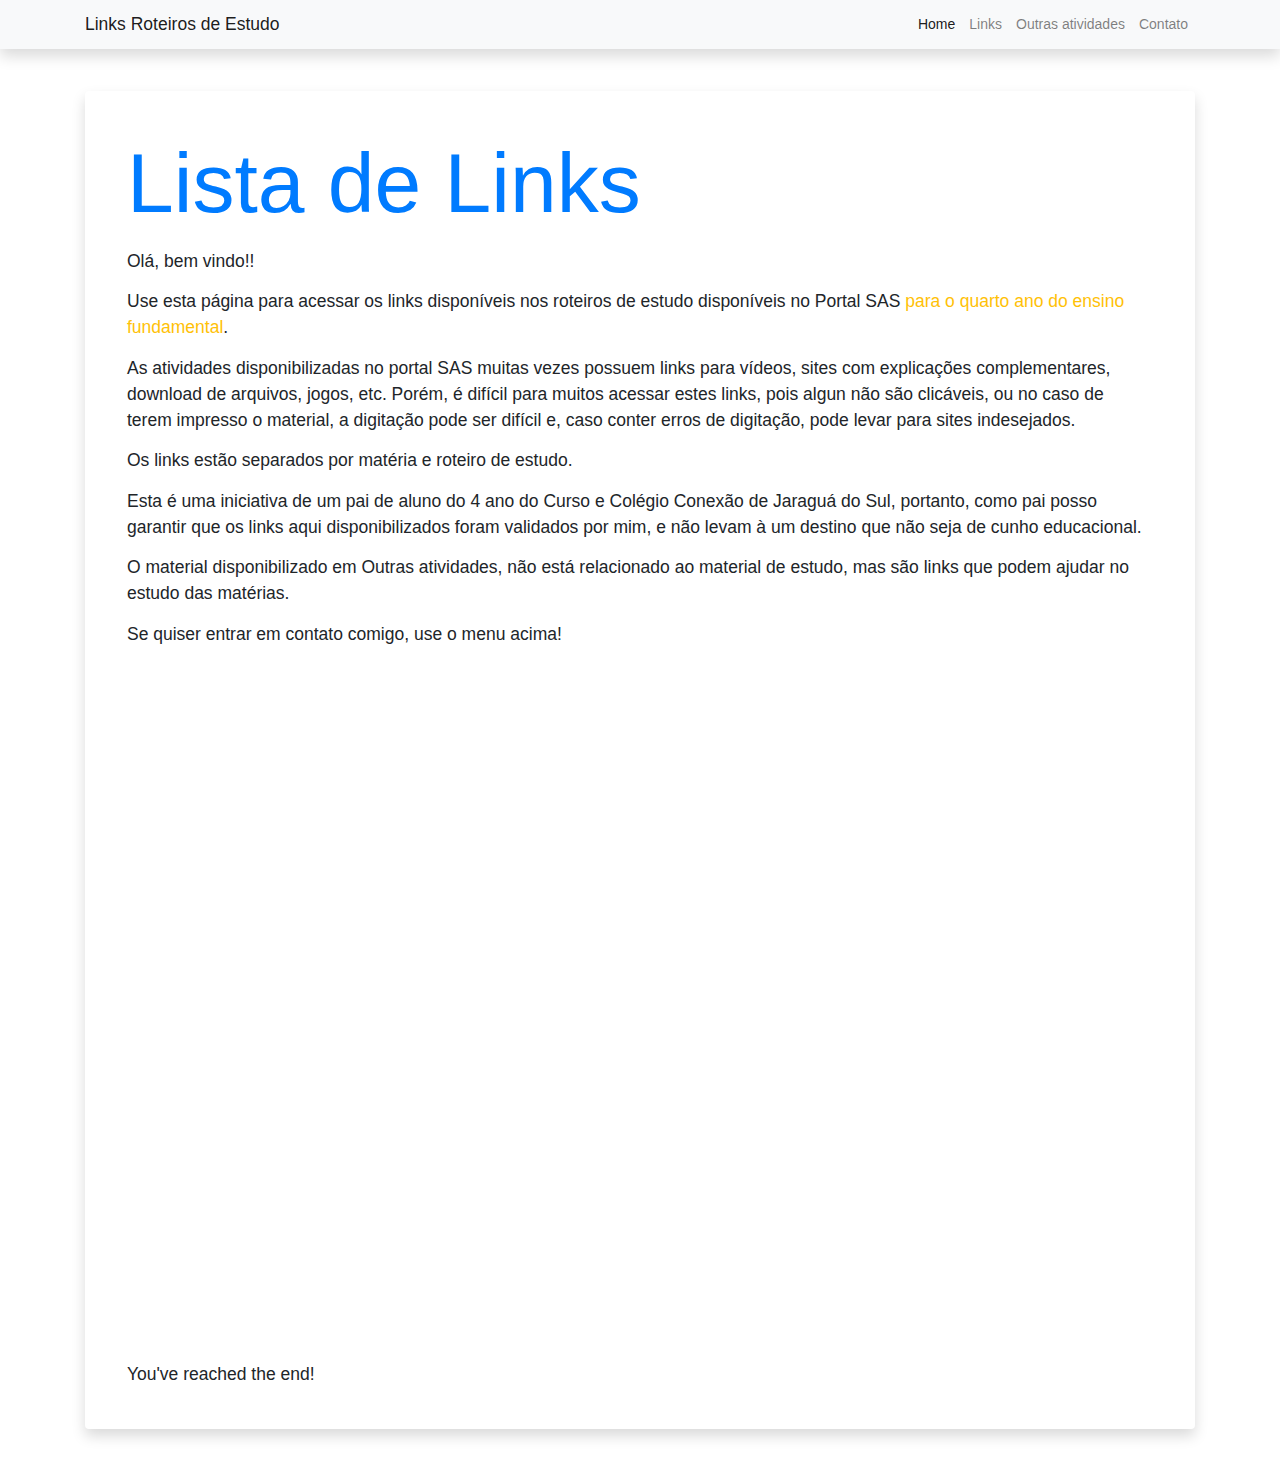
<file: index.html>
<!doctype html>
<html lang="en">
<head>
  <!-- Required meta tags -->
  <meta charset="utf-8">
  <meta name="viewport" content="width=device-width, initial-scale=1, shrink-to-fit=no">
  
  <!-- Bootstrap CSS -->
  <link rel="stylesheet" href="https://stackpath.bootstrapcdn.com/bootstrap/4.4.1/css/bootstrap.min.css" integrity="sha384-Vkoo8x4CGsO3+Hhxv8T/Q5PaXtkKtu6ug5TOeNV6gBiFeWPGFN9MuhOf23Q9Ifjh" crossorigin="anonymous">
  <link rel="stylesheet"href="styles.css">
  
  <title>Links para Atividades</title>
</head>
<body>
  <!-- Navigation -->
  <nav class="navbar navbar-expand-lg navbar-light bg-light static-top mb-5 shadow">
    <div class="container">
      <a class="navbar-brand" href="#">Links Roteiros de Estudo</a>
      <button class="navbar-toggler" type="button" data-toggle="collapse" data-target="#navbarResponsive" aria-controls="navbarResponsive" aria-expanded="false" aria-label="Toggle navigation">
        <span class="navbar-toggler-icon"></span>
      </button>
      <div class="collapse navbar-collapse" id="navbarResponsive">
        <ul class="navbar-nav ml-auto">
          <li class="nav-item active">
            <a class="nav-link" href="index.html">Home
            </a>
          </li>
          <li class="nav-item">
            <a class="nav-link" href="links.html">Links
            </a>
          </li>
          <li class="nav-item">
            <a class="nav-link" href="outras.html">Outras atividades</a>
          </li>
          <li class="nav-item">
            <a class="nav-link" href="contato.html">Contato</a>
          </li>
        </ul>
      </div>
    </div>
  </nav>
  
  <!-- Page Content -->
  <div class="container">
    <div class="card border-0 shadow my-5">
      <div class="card-body p-5">
        <p class="display-1 text-primary">Lista de Links</p>
        <p class="lead">Olá, bem vindo!!</p>
        <p class="lead">Use esta página para acessar os links disponíveis nos roteiros de estudo disponíveis no Portal SAS <span class="text-warning"><strong>para o quarto ano do ensino fundamental</strong></span>.</p>
        <p class="lead">As atividades disponibilizadas no portal SAS muitas vezes possuem links para vídeos, sites com explicações complementares, download de arquivos, jogos, etc. Porém, é difícil para muitos acessar estes links, pois algun não são clicáveis, ou no caso de terem impresso o material, a digitação pode ser difícil e, caso conter erros de digitação, pode levar para sites indesejados.</p>
        <p class="lead">Os links estão separados por matéria e roteiro de estudo.</p>
        <p class="lead">Esta é uma iniciativa de um pai de aluno do 4 ano do Curso e Colégio Conexão de Jaraguá do Sul, portanto, como pai posso garantir que os links aqui disponibilizados foram validados por mim, e não levam à um destino que não seja de cunho educacional.</p>
        <p class="lead">O material disponibilizado em Outras atividades, não está relacionado ao material de estudo, mas são links que podem ajudar no estudo das matérias.</p>
        <p class="lead">Se quiser entrar em contato comigo, use o menu acima!</p>
        <div style="height: 700px"></div>
        <p class="lead mb-0">You've reached the end!</p>
      </div>
    </div>
  </div>
  <!-- Optional JavaScript -->
  <!-- jQuery first, then Popper.js, then Bootstrap JS -->
  <script src="https://code.jquery.com/jquery-3.4.1.slim.min.js" integrity="sha384-J6qa4849blE2+poT4WnyKhv5vZF5SrPo0iEjwBvKU7imGFAV0wwj1yYfoRSJoZ+n" crossorigin="anonymous"></script>
  <script src="https://cdn.jsdelivr.net/npm/popper.js@1.16.0/dist/umd/popper.min.js" integrity="sha384-Q6E9RHvbIyZFJoft+2mJbHaEWldlvI9IOYy5n3zV9zzTtmI3UksdQRVvoxMfooAo" crossorigin="anonymous"></script>
  <script src="https://stackpath.bootstrapcdn.com/bootstrap/4.4.1/js/bootstrap.min.js" integrity="sha384-wfSDF2E50Y2D1uUdj0O3uMBJnjuUD4Ih7YwaYd1iqfktj0Uod8GCExl3Og8ifwB6" crossorigin="anonymous"></script>
</body>
</html>
</file>
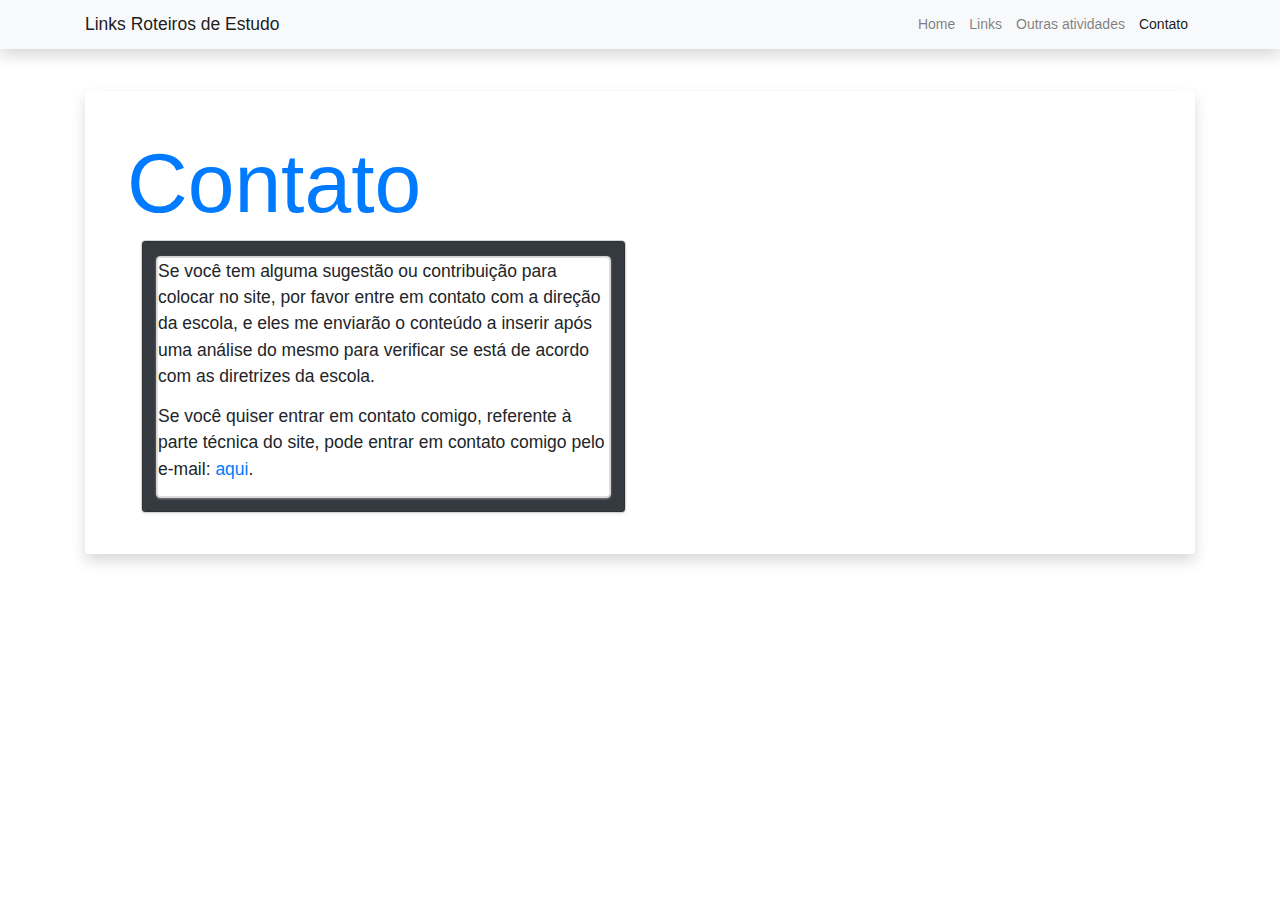
<file: contato.html>
<!doctype html>
<html lang="en">
<head>
  <!-- Required meta tags -->
  <meta charset="utf-8">
  <meta name="viewport" content="width=device-width, initial-scale=1, shrink-to-fit=no">
  
  <!-- Bootstrap CSS -->
  <link rel="stylesheet" href="https://stackpath.bootstrapcdn.com/bootstrap/4.4.1/css/bootstrap.min.css" integrity="sha384-Vkoo8x4CGsO3+Hhxv8T/Q5PaXtkKtu6ug5TOeNV6gBiFeWPGFN9MuhOf23Q9Ifjh" crossorigin="anonymous">
  <link rel="stylesheet"href="styles.css">
  
  <title>Contato</title>
</head>
<body>
  <!-- Navigation -->
  <nav class="navbar navbar-expand-lg navbar-light bg-light static-top mb-5 shadow">
    <div class="container">
      <a class="navbar-brand" href="#">Links Roteiros de Estudo</a>
      <button class="navbar-toggler" type="button" data-toggle="collapse" data-target="#navbarResponsive" aria-controls="navbarResponsive" aria-expanded="false" aria-label="Toggle navigation">
        <span class="navbar-toggler-icon"></span>
      </button>
      <div class="collapse navbar-collapse" id="navbarResponsive">
        <ul class="navbar-nav ml-auto">
          <li class="nav-item">
            <a class="nav-link" href="index.html">Home
            </a>
          </li>
          <li class="nav-item">
            <a class="nav-link" href="links.html">Links
            </a>
          </li>
          <li class="nav-item">
            <a class="nav-link" href="outras.html">Outras atividades</a>
          </li>
          <li class="nav-item active">
            <a class="nav-link" href="contato.html">Contato</a>
          </li>
        </ul>
      </div>
    </div>
  </nav>
  
  <!-- Page Content -->
  <div class="container">
    <span>
      <div class="card border-0 shadow my-5">
        <div class="card-body p-5">
          <h1 class="display-1 text-primary">Contato </h1>
          <link href="//maxcdn.bootstrapcdn.com/bootstrap/4.1.1/css/bootstrap.min.css" rel="stylesheet" id="bootstrap-css">
          <script src="//maxcdn.bootstrapcdn.com/bootstrap/4.1.1/js/bootstrap.min.js"></script>
          <script src="//code.jquery.com/jquery-1.11.1.min.js"></script>
          <!------ Include the above in your HEAD tag ---------->
          
          <div class="container">
            <div class="row">
              <div class="col-sm-12 col-md-12 col-lg-6 mt-6">
                <div class="card bg-dark">
                  <div class="card-block">
                    <div class="card" >
                      <p class="lead">Se você tem alguma sugestão ou contribuição para colocar no site, por favor entre em contato com a direção da escola, e eles me enviarão o conteúdo a inserir após uma análise do mesmo para verificar se está de acordo com as diretrizes da escola.</p>
                      <p class="lead">Se você quiser entrar em contato comigo, referente à parte técnica do site, pode entrar em contato comigo pelo e-mail: <strong><a href="mailto:mseguranca@gmail.com">aqui</a>.</strong></p>
                    </div>
                  </div>
                </div>
              </div>
              
            </span>
            
          </div>
        </div>
        
      </div>
      <!-- Optional JavaScript -->
      <!-- jQuery first, then Popper.js, then Bootstrap JS -->
      <script src="https://code.jquery.com/jquery-3.4.1.slim.min.js" integrity="sha384-J6qa4849blE2+poT4WnyKhv5vZF5SrPo0iEjwBvKU7imGFAV0wwj1yYfoRSJoZ+n" crossorigin="anonymous"></script>
      <script src="https://cdn.jsdelivr.net/npm/popper.js@1.16.0/dist/umd/popper.min.js" integrity="sha384-Q6E9RHvbIyZFJoft+2mJbHaEWldlvI9IOYy5n3zV9zzTtmI3UksdQRVvoxMfooAo" crossorigin="anonymous"></script>
      <script src="https://stackpath.bootstrapcdn.com/bootstrap/4.4.1/js/bootstrap.min.js" integrity="sha384-wfSDF2E50Y2D1uUdj0O3uMBJnjuUD4Ih7YwaYd1iqfktj0Uod8GCExl3Og8ifwB6" crossorigin="anonymous"></script>
    </body>
    </html>
</file>
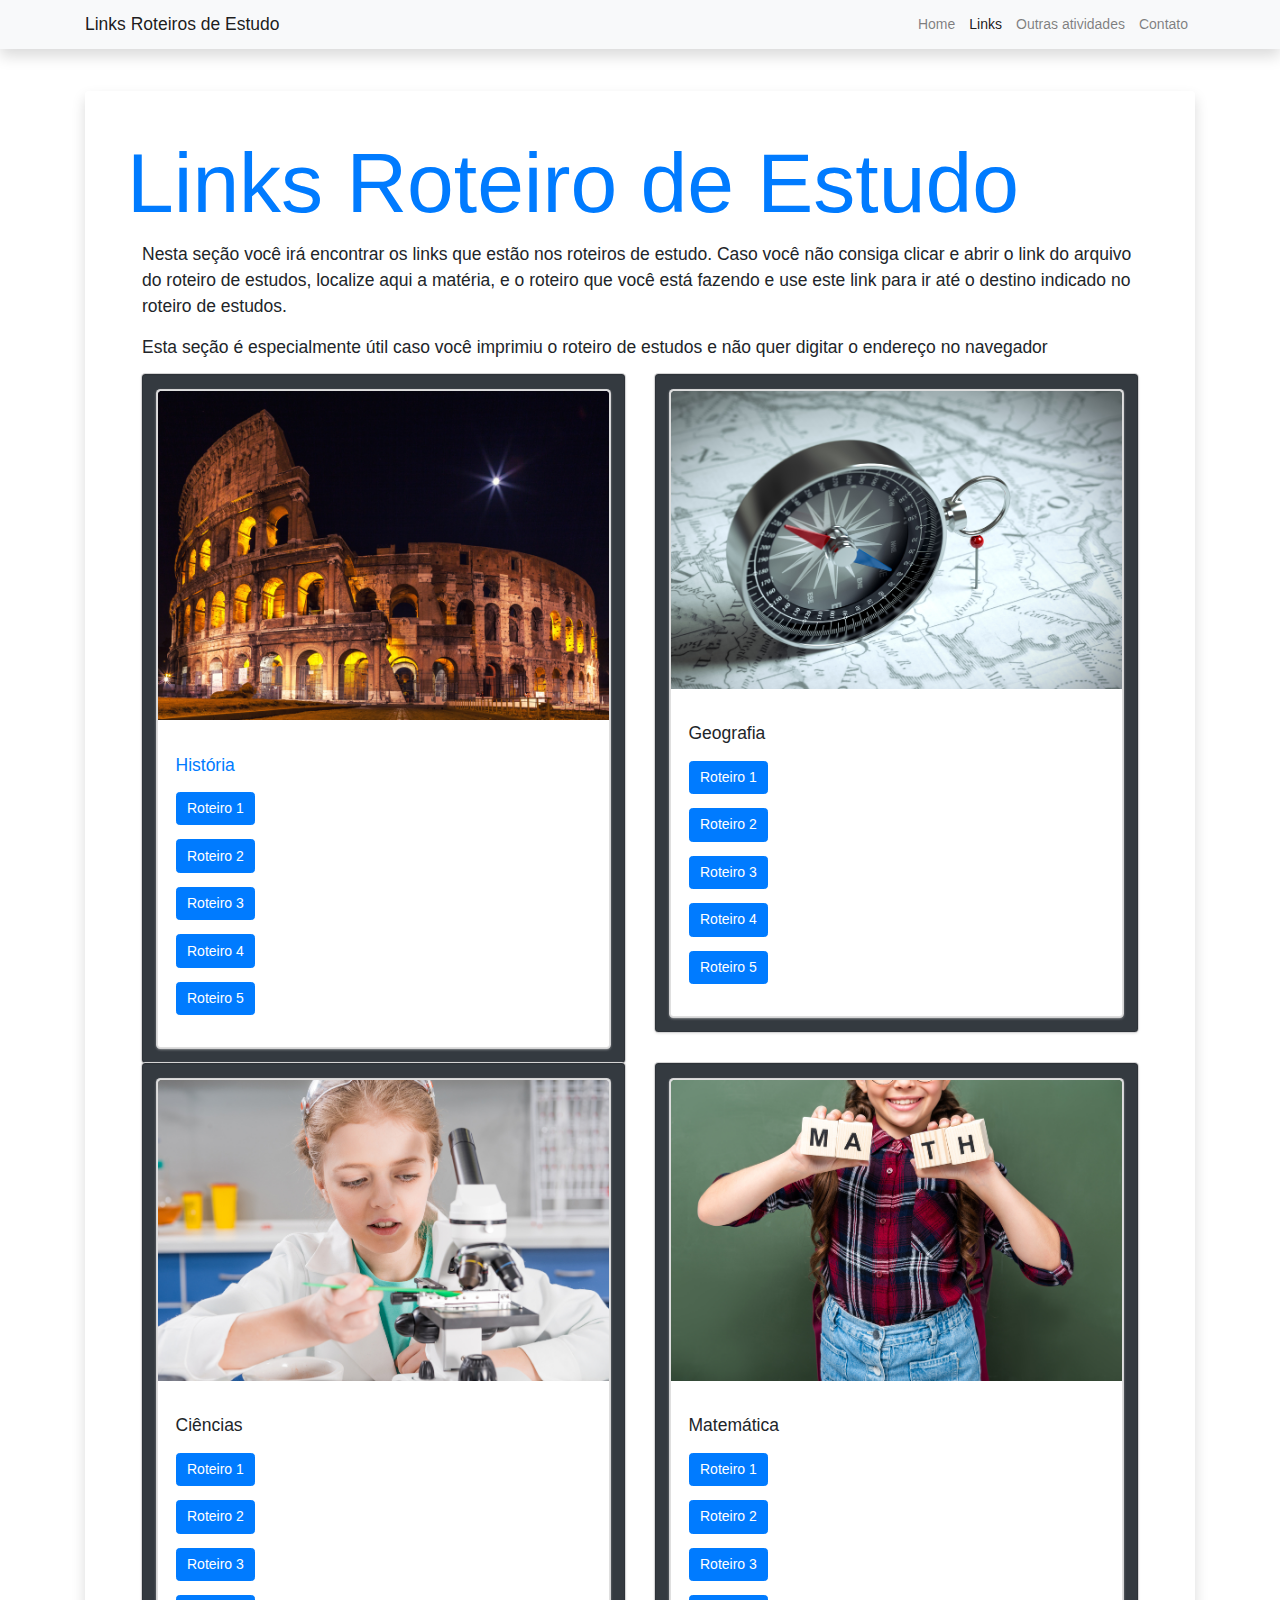
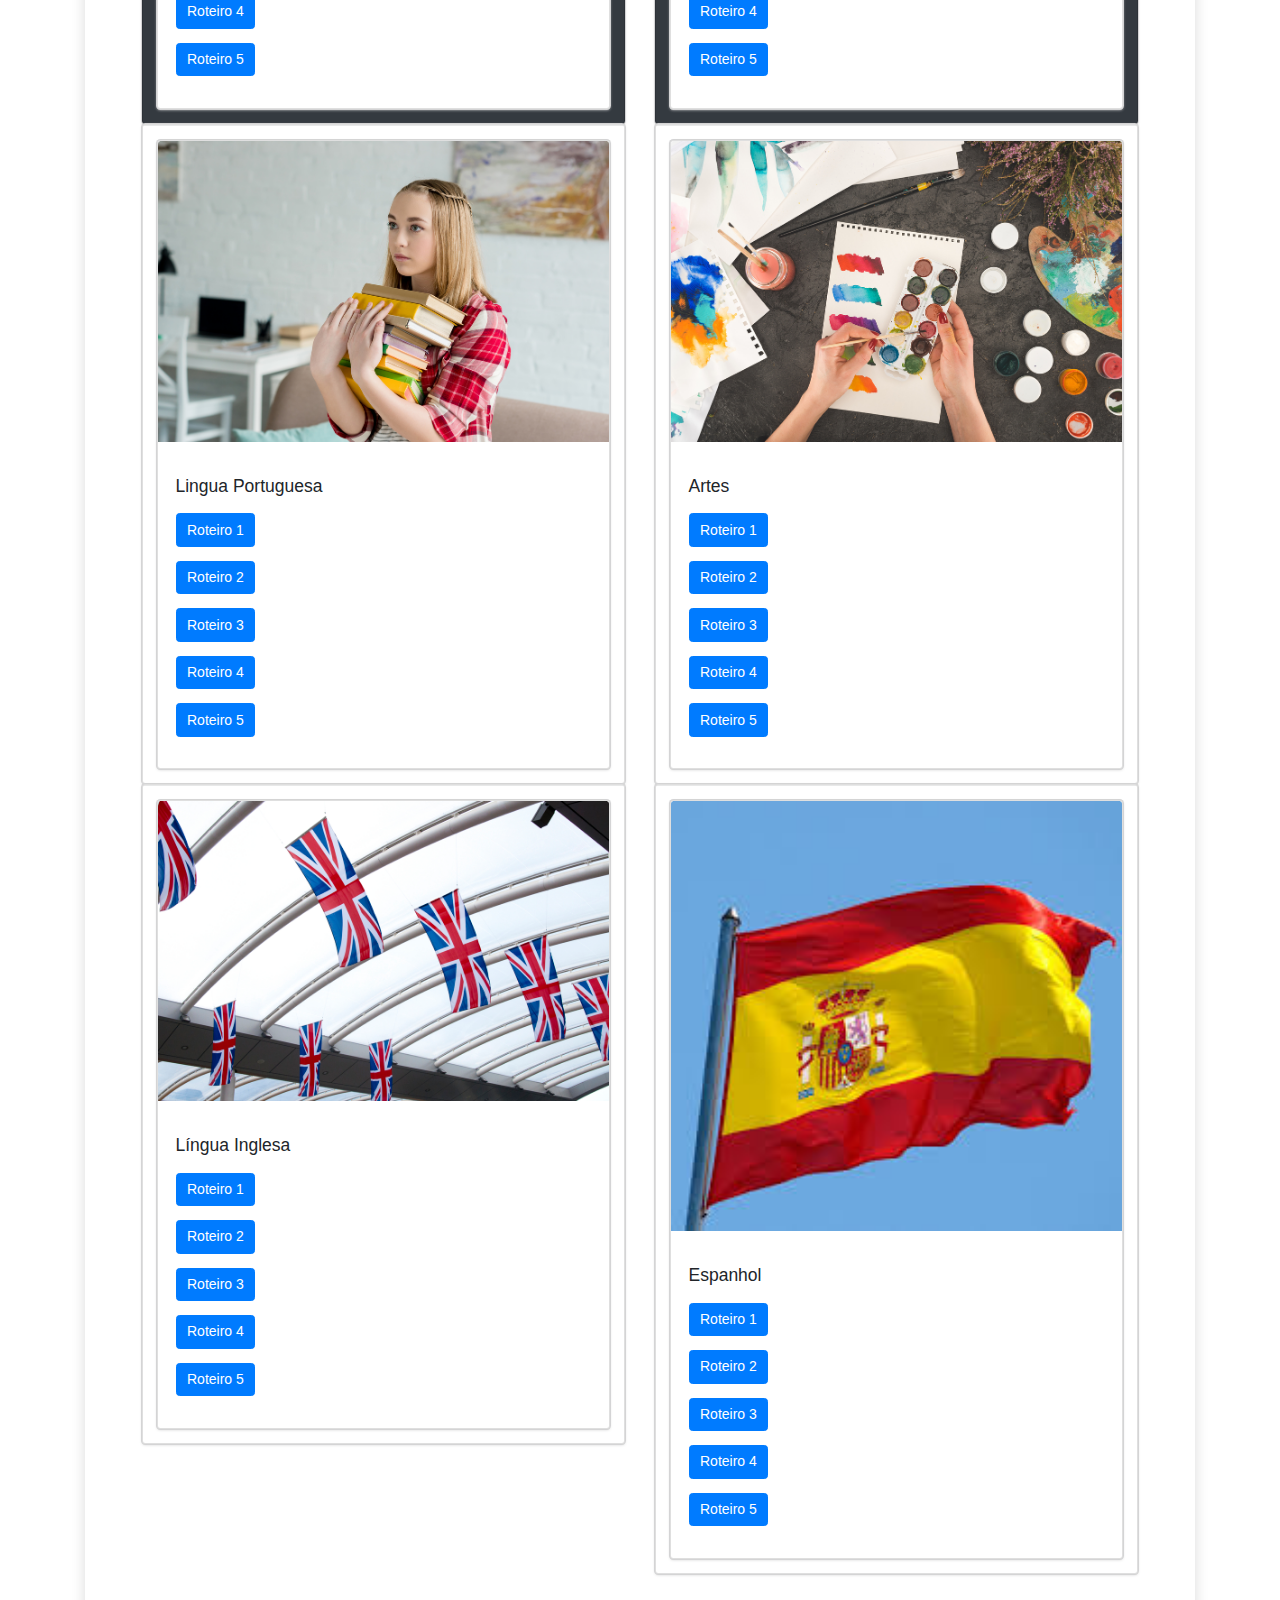
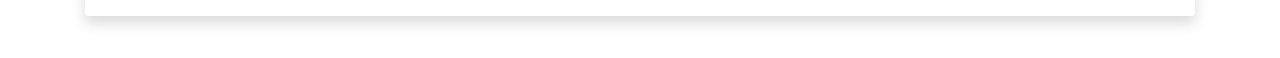
<file: links.html>
<!doctype html>
<html lang="en">
<head>
  <!-- Required meta tags -->
  <meta charset="utf-8">
  <meta name="viewport" content="width=device-width, initial-scale=1, shrink-to-fit=no">
  
  <!-- Bootstrap CSS -->
  <link rel="stylesheet" href="https://stackpath.bootstrapcdn.com/bootstrap/4.4.1/css/bootstrap.min.css" integrity="sha384-Vkoo8x4CGsO3+Hhxv8T/Q5PaXtkKtu6ug5TOeNV6gBiFeWPGFN9MuhOf23Q9Ifjh" crossorigin="anonymous">
  <link rel="stylesheet"href="styles.css">
  
  <title>Links para Atividades</title>
</head>
<body>
  <!-- Navigation -->
  <nav class="navbar navbar-expand-lg navbar-light bg-light static-top mb-5 shadow">
    <div class="container">
      <a class="navbar-brand" href="#">Links Roteiros de Estudo</a>
      <button class="navbar-toggler" type="button" data-toggle="collapse" data-target="#navbarResponsive" aria-controls="navbarResponsive" aria-expanded="false" aria-label="Toggle navigation">
        <span class="navbar-toggler-icon"></span>
      </button>
      <div class="collapse navbar-collapse" id="navbarResponsive">
        <ul class="navbar-nav ml-auto">
          <li class="nav-item">
            <a class="nav-link" href="index.html">Home
            </a>
          </li>
          <li class="nav-item active">
            <a class="nav-link" href="links.html">Links
            </a>
          </li>
          <li class="nav-item">
            <a class="nav-link" href="outras.html">Outras atividades</a>
          </li>
          <li class="nav-item">
            <a class="nav-link" href="contato.html">Contato</a>
          </li>
        </ul>
      </div>
    </div>
  </nav>
  
  <!-- Page Content -->
  <div class="container">
    <span>
      <div class="card border-0 shadow my-5">
        <div class="card-body p-5">
          <h1 class="display-1 text-primary">Links Roteiro de Estudo </h1>
          <link href="//maxcdn.bootstrapcdn.com/bootstrap/4.1.1/css/bootstrap.min.css" rel="stylesheet" id="bootstrap-css">
          <script src="//maxcdn.bootstrapcdn.com/bootstrap/4.1.1/js/bootstrap.min.js"></script>
          <script src="//code.jquery.com/jquery-1.11.1.min.js"></script>
          <!------ Include the above in your HEAD tag ---------->
          
          <div class="container">
            <p class="lead">Nesta seção você irá encontrar os links que estão nos roteiros de estudo. Caso você não consiga clicar e abrir o link do arquivo do roteiro de estudos, localize aqui a matéria, e o roteiro que você está fazendo e use este link para ir até o destino indicado no roteiro de estudos.</p>
            <p class="lead">Esta seção é especialmente útil caso você imprimiu o roteiro de estudos e não quer digitar o endereço no navegador</p>
            <div class="row">
              <div class="col-sm-12 col-md-12 col-lg-6 mt-6">
                <div class="card bg-dark">
                  <div class="card-block">
                    <div class="card" >
                      <img src="./static/imagens/coliseu.jpg" class="card-img-top" alt="História">
                      <div class="card-body">
                        <p class="card-text">
                          <p class="lead text-primary">História</p>
                          <p>
                            <a class="btn btn-primary" data-toggle="collapse" href="#roteiro1Historia" role="button" aria-expanded="false" aria-controls="roteiro1Historia">
                              Roteiro 1
                            </a>
                          </p>
                          <div class="collapse" id="roteiro1Historia">
                            <div class="card card-body">
                              <p>Nenhum link postado ainda.</p>
                            </div>
                          </div>
                          <a class="btn btn-primary" data-toggle="collapse" href="#roteiro2Historia" role="button" aria-expanded="false" aria-controls="roteiro1Historia">
                            Roteiro 2
                          </a>
                        </p>
                        <div class="collapse" id="roteiro2Historia">
                          <div class="card card-body">
                            Nenhum link postado ainda.
                          </div>
                        </div>
                        <a class="btn btn-primary" data-toggle="collapse" href="#roteiro3Historia" role="button" aria-expanded="false" aria-controls="roteiro3Historia">
                          Roteiro 3
                        </a>
                      </p>
                      <div class="collapse" id="roteiro3Historia">
                        <div class="card card-body">
                          <p class="bg-warning text-light rounded mx-auto">Etapa 1</p>
                          <p><a href="https://www.youtube.com/watch?v=trxtcdsbbFo">https://www.youtube.com/watch?v=trxtcdsbbFo</a></p>
                          <p class="bg-warning text-light rounded mx-auto">Etapa 6</p>
                          <p><a href="https://www.english-heritage.org.uk/visit/places/stonehenge/history-and-stories/stonehenge360/">https://www.english-heritage.org.uk/visit/places/stonehenge/history-and-stories/stonehenge360/</a></p>
                          <p class="bg-warning text-light rounded mx-auto">Etapa 9</p>
                          <p><a href="https://www.youtube.com/watch?v=lQbaDoqb1mg">https://www.youtube.com/watch?v=lQbaDoqb1mg</a></p>
                          
                        </div>
                      </div>
                      <a class="btn btn-primary" data-toggle="collapse" href="#roteiro4Historia" role="button" aria-expanded="false" aria-controls="roteiro4Historia">
                        Roteiro 4
                      </a>
                    </p>
                    <div class="collapse" id="roteiro4Historia">
                      <div class="card card-body">
                        <p class="bg-warning text-light rounded mx-auto">Etapa 1</p>
                        <p><a href="https://www.youtube.com/watch?v=trxtcdsbbFo">https://www.youtube.com/watch?v=trxtcdsbbFo</a></p>
                        <p class="bg-warning text-light rounded mx-auto">Etapa 4</p>
                        <p><a href="https://www.youtube.com/watch?v=8Jdx8bJfTMs">https://www.youtube.com/watch?v=8Jdx8bJfTMs</a></p>
                        <p><a href="https://www.youtube.com/watch?v=tUWIpzYaKXw">https://www.youtube.com/watch?v=tUWIpzYaKXw</a></p>
                        <p class="bg-warning text-light rounded mx-auto">Etapa 6</p>
                        <p><a href="http://www.miniweb.com.br/cantinho/infantil/38/hieroglifos.html">http://www.miniweb.com.br/cantinho/infantil/38/hieroglifos.html</a></p>
                        <p class="bg-warning text-light rounded mx-auto">Etapa 8</p>
                        <p><a href="https://www.youtube.com/watch?v=Z5HFQvx0u2c">https://www.youtube.com/watch?v=Z5HFQvx0u2c</a></p>
                      </div>
                    </div>
                    <a class="btn btn-primary" data-toggle="collapse" href="#roteiro5Historia" role="button" aria-expanded="false" aria-controls="roteiro5Historia">
                      Roteiro 5
                    </a>
                  </p>
                  <div class="collapse" id="roteiro5Historia">
                    <div class="card card-body">
                      Nenhum link postado ainda.
                    </div>
                  </div>
                </p>
              </div>
            </div>
          </div>
        </div>
      </div>
      <div class="col-sm-12 col-md-12 col-lg-6 mt-6">
        <div class="card bg-dark">
          <div class="card-block">
            <div class="card" >
              <img src="./static/imagens/geografia.jpg" class="card-img-top" alt="Geografia">
              <div class="card-body">
                <p class="card-text">
                  <p class="lead">Geografia</p>
                  <p>
                    <a class="btn btn-primary" data-toggle="collapse" href="#roteiro1Geografia" role="button" aria-expanded="false" aria-controls="roteiro1Geografia">
                      Roteiro 1
                    </a>
                  </p>
                  <div class="collapse" id="roteiro1Geografia">
                    <div class="card card-body">
                      Nenhum link postado ainda.
                    </div>
                  </div>
                  <a class="btn btn-primary" data-toggle="collapse" href="#roteiro2Geografia" role="button" aria-expanded="false" aria-controls="roteiro1Geografia">
                    Roteiro 2
                  </a>
                </p>
                <div class="collapse" id="roteiro2Geografia">
                  <div class="card card-body">
                    Nenhum link postado ainda.
                  </div>
                </div>
                <a class="btn btn-primary" data-toggle="collapse" href="#roteiro3Geografia" role="button" aria-expanded="false" aria-controls="roteiro3Geografia">
                  Roteiro 3
                </a>
              </p>
              <div class="collapse" id="roteiro3Geografia">
                <div class="card card-body">
                  Nenhum link postado ainda.
                </div>
              </div>
              <a class="btn btn-primary" data-toggle="collapse" href="#roteiro4Geografia" role="button" aria-expanded="false" aria-controls="roteiro4Geografia">
                Roteiro 4
              </a>
            </p>
            <div class="collapse" id="roteiro4Geografia">
              <div class="card card-body">
                Nenhum link postado ainda.
              </div>
            </div>
            <a class="btn btn-primary" data-toggle="collapse" href="#roteiro5Geografia" role="button" aria-expanded="false" aria-controls="roteiro5Geografia">
              Roteiro 5
            </a>
          </p>
          <div class="collapse" id="roteiro5Geografia">
            <div class="card card-body">
              <p class="bg-warning text-light rounded mx-auto">Etapa 1</p>
              <p><a href="https://www.youtube.com/watch?v=fWVOuE6LY2w">https://www.youtube.com/watch?v=fWVOuE6LY2w</a></p>
              <p class="bg-warning text-light rounded mx-auto">Etapa 3</p>
              <p><a href="https://www.google.com/">https://www.google.com/</a></p>
              <p class="bg-warning text-light rounded mx-auto">Etapa 5</p>
              <p><a href="https://www.youtube.com/watch?v=clasYlat5bw">https://www.youtube.com/watch?v=clasYlat5bw</a></p>
              <p class="bg-warning text-light rounded mx-auto">Etapa 8</p>
              <p><a href="https://plenarinho.leg.br/index.php/2018/09/viva-a-democracia/">https://plenarinho.leg.br/index.php/2018/09/viva-a-democracia/</a></p>
              <p class="bg-warning text-light rounded mx-auto">Etapa 10</p>
              <p><a href="https://www.youtube.com/watch?v=eTaWe3dRLLo">https://www.youtube.com/watch?v=eTaWe3dRLLo</a></p>
            </div>
          </div>
        </p>
      </div>
    </div>
  </div>
</div>
</div>
<div class="col-sm-12 col-md-12 col-lg-6 mt-6">
  <div class="card bg-dark">
    <div class="card-block">
      <div class="card" >
        <img src="./static/imagens/ciencias.jpg" class="card-img-top" alt="Ciências">
        <div class="card-body">
          <p class="card-text">
            <p class="lead">Ciências</p>
            <p>
              <a class="btn btn-primary" data-toggle="collapse" href="#roteiro1Ciências" role="button" aria-expanded="false" aria-controls="roteiro1Ciências">
                Roteiro 1
              </a>
            </p>
            <div class="collapse" id="roteiro1Ciências">
              <div class="card card-body">
                Nenhum link postado ainda.
              </div>
            </div>
            <a class="btn btn-primary" data-toggle="collapse" href="#roteiro2Ciências" role="button" aria-expanded="false" aria-controls="roteiro1Ciências">
              Roteiro 2
            </a>
          </p>
          <div class="collapse" id="roteiro2Ciências">
            <div class="card card-body">
              Nenhum link postado ainda.
            </div>
          </div>
          <a class="btn btn-primary" data-toggle="collapse" href="#roteiro3Ciências" role="button" aria-expanded="false" aria-controls="roteiro3Ciências">
            Roteiro 3
          </a>
        </p>
        <div class="collapse" id="roteiro3Ciências">
          <div class="card card-body">
            <p class="bg-warning text-light rounded mx-auto">Passo 1</p>
            <p><a href="http://chc.org.br/lugar-de-concha/">http://chc.org.br/lugar-de-concha/</a></p>
            <p class="bg-warning text-light rounded mx-auto">Passo 2</p>
            <p><a href="https://www.youtube.com/watch?v=ok3p5bO5-c0">https://www.youtube.com/watch?v=ok3p5bO5-c0</a></p>
            <p class="bg-warning text-light rounded mx-auto">Passo 3</p>
            <p><a href="https://www.youtube.com/watch?v=5-2sBj2G6QA">https://www.youtube.com/watch?v=5-2sBj2G6QA</a></p>
            <p class="bg-warning text-light rounded mx-auto">Passo 4</p>
            <p><a href="https://www.dicio.com.br/">https://www.dicio.com.br/</a></p>
            <p><a href="https://www.youtube.com/watch?v=badkPQpnfGM">https://www.youtube.com/watch?v=badkPQpnfGM</a></p>
          </div>
        </div>
        <a class="btn btn-primary" data-toggle="collapse" href="#roteiro4Ciências" role="button" aria-expanded="false" aria-controls="roteiro4Ciências">
          Roteiro 4
        </a>
      </p>
      <div class="collapse" id="roteiro4Ciências">
        <div class="card card-body">
          <p class="bg-warning text-light rounded mx-auto">Etapa 1</p>
          <p><a href="https://www.youtube.com/watch?v=THK6B_mED3w">https://www.youtube.com/watch?v=THK6B_mED3w</a></p>
          <p class="bg-warning text-light rounded mx-auto">Etapa 2</p>
          <p><a href="https://www.goconqr.com/pt-BR">https://www.goconqr.com/pt-BR</a></p>
          <p><a href="https://www.youtube.com/watch?v=n--cBBtSfb8">https://www.youtube.com/watch?v=n--cBBtSfb8</a></p>
          <p class="bg-warning text-light rounded mx-auto">Etapa 4</p>
          <p><a href="https://escolakids.uol.com.br/ciencias/a-luz.htm">https://escolakids.uol.com.br/ciencias/a-luz.htm</a></p>
        </div>
      </div>
      <a class="btn btn-primary" data-toggle="collapse" href="#roteiro5Ciências" role="button" aria-expanded="false" aria-controls="roteiro5Ciências">
        Roteiro 5
      </a>
    </p>
    <div class="collapse" id="roteiro5Ciências">
      <div class="card card-body">
        <p class="bg-warning text-light rounded mx-auto">Etapa 1</p>
        <p><a href="https://br.pinterest.com/">https://br.pinterest.com/</a></p>
        <p><a href="https://www.youtube.com/watch?v=pfYd00xiVys">https://www.youtube.com/watch?v=pfYd00xiVys</a></p>
        <p class="bg-warning text-light rounded mx-auto">Etapa 4</p>
        <p><a href="https://www.youtube.com/watch?v=MpLzwmNIv2Q">https://www.youtube.com/watch?v=MpLzwmNIv2Q</a></p>
      </div>
    </div>
  </p>
</div>
</div>
</div>
</div>
</div>
<div class="col-sm-12 col-md-12 col-lg-6 mt-6">
  <div class="card bg-dark">
    <div class="card-block">
      <div class="card" >
        <img src="./static/imagens/matematica.jpg" class="card-img-top" alt="Matemática">
        <div class="card-body">
          <p class="card-text">
            <p class="lead">Matemática</p>
            <p>
              <a class="btn btn-primary" data-toggle="collapse" href="#roteiro1Matemática" role="button" aria-expanded="false" aria-controls="roteiro1Matemática">
                Roteiro 1
              </a>
            </p>
            <div class="collapse" id="roteiro1Matemática">
              <div class="card card-body">
                Nenhum link postado ainda.
              </div>
            </div>
            <a class="btn btn-primary" data-toggle="collapse" href="#roteiro2Matemática" role="button" aria-expanded="false" aria-controls="roteiro1Matemática">
              Roteiro 2
            </a>
          </p>
          <div class="collapse" id="roteiro2Matemática">
            <div class="card card-body">
              Nenhum link postado ainda.
            </div>
          </div>
          <a class="btn btn-primary" data-toggle="collapse" href="#roteiro3Matemática" role="button" aria-expanded="false" aria-controls="roteiro3Matemática">
            Roteiro 3
          </a>
        </p>
        <div class="collapse" id="roteiro3Matemática">
          <div class="card card-body">
            <p class="bg-warning text-light rounded mx-auto">Aula 2</p>
            <p><a href="https://www.jogos360.com.br/our_gold_sweeper.html">https://www.jogos360.com.br/our_gold_sweeper.html</a></p>
            <p class="bg-warning text-light rounded mx-auto">Aula 4</p>
            <p><a href="https://www.youtube.com/watch?v=_gEm11EDh5U">https://www.youtube.com/watch?v=_gEm11EDh5U</a></p>
          </div>
        </div>
        <a class="btn btn-primary" data-toggle="collapse" href="#roteiro4Matemática" role="button" aria-expanded="false" aria-controls="roteiro4Matemática">
          Roteiro 4
        </a>
      </p>
      <div class="collapse" id="roteiro4Matemática">
        <div class="card card-body">
          <p class="bg-warning text-light rounded mx-auto">Etapa 1</p>
          <p><a href="https://www.youtube.com/watch?v=h-SJQalRAng">https://www.youtube.com/watch?v=h-SJQalRAng</a></p>
          <p class="bg-warning text-light rounded mx-auto">Etapa 2</p>
          <p><a href="https://www.youtube.com/watch?v=KlV3ASpM19M">https://www.youtube.com/watch?v=KlV3ASpM19M</a></p>
          <p class="bg-warning text-light rounded mx-auto">Etapa 3</p>
          <p><a href="https://www.bcb.gov.br/content/cidadaniafinanceira/%20documentos_cidadania/Cadernos_BC-Serie_Educativa_para_criancas/pagamento_magico.pdf">https://www.bcb.gov.br/content/cidadaniafinanceira/%20documentos_cidadania/Cadernos_BC-Serie_Educativa_para_criancas/pagamento_magico.pdf</a></p>
          <p class="bg-warning text-light rounded mx-auto">Etapa 4</p>
          <p><a href="https://www.youtube.com/watch?v=fs3eAvSRVnI">https://www.youtube.com/watch?v=fs3eAvSRVnI</a></p>
          <p class="bg-warning text-light rounded mx-auto">Etapa 5</p>
          <p><a href="http://cjcore.inzn.com.br/jogos/math-apocalypse">http://cjcore.inzn.com.br/jogos/math-apocalypse</a></p>
          <p class="bg-warning text-light rounded mx-auto">Etapa 8</p>
          <p><a href="http://cjcore.inzn.com.br/jogos/math-apocalypse">http://cjcore.inzn.com.br/jogos/math-apocalypse</a></p>
          <p class="bg-warning text-light rounded mx-auto">Etapa 9</p>
          <p><a href="http://cjcore.inzn.com.br/jogos/math-apocalypse">http://cjcore.inzn.com.br/jogos/math-apocalypse</a></p>
        </div>
      </div>
      <a class="btn btn-primary" data-toggle="collapse" href="#roteiro5Matemática" role="button" aria-expanded="false" aria-controls="roteiro5Matemática">
        Roteiro 5
      </a>
    </p>
    <div class="collapse" id="roteiro5Matemática">
      <div class="card card-body">
        Não exitem links postados ainda.
      </div>
    </div>
  </p>
</div>
</div>
</div>
</div>
</div>
<div class="col-sm-12 col-md-12 col-lg-6 mt-6">
  <div class="card">
    <div class="card-block">
      <div class="card" >
        <img src="./static/imagens/portugues.jpg" class="card-img-top" alt="Português">
        <div class="card-body">
          <p class="card-text">
            <p class="lead">Lingua Portuguesa</p>
            <p>
              <a class="btn btn-primary" data-toggle="collapse" href="#roteiro1Portugues" role="button" aria-expanded="false" aria-controls="roteiro1Portugues">
                Roteiro 1
              </a>
            </p>
            <div class="collapse" id="roteiro1Portugues">
              <div class="card card-body">
                Não existem links postados ainda.
              </div>
            </div>
            <a class="btn btn-primary" data-toggle="collapse" href="#roteiro2Portugues" role="button" aria-expanded="false" aria-controls="roteiro1Portugues">
              Roteiro 2
            </a>
          </p>
          <div class="collapse" id="roteiro2Portugues">
            <div class="card card-body">
              Não existem links postados ainda.
            </div>
          </div>
          <a class="btn btn-primary" data-toggle="collapse" href="#roteiro3Portugues" role="button" aria-expanded="false" aria-controls="roteiro3Portugues">
            Roteiro 3
          </a>
        </p>
        <div class="collapse" id="roteiro3Portugues">
          <div class="card card-body">
            <p class="bg-warning text-light rounded mx-auto">Etapa 4</p>
            <p><a href="https://brasil.elpais.com/brasil/2015/11/18/ciencia/1447852141_256429.html">https://brasil.elpais.com/brasil/2015/11/18/ciencia/1447852141_256429.html</a></p>
            <p class="bg-warning text-light rounded mx-auto">Etapa 5</p>
            <p><a href="https://www.youtube.com/watch?v=ogveRi6DY9A">https://www.youtube.com/watch?v=ogveRi6DY9A</a></p>
            <p class="bg-warning text-light rounded mx-auto">Etapa 6</p>
            <p><a href="https://www.youtube.com/watch?v=z1L0lmSSo9A">https://www.youtube.com/watch?v=z1L0lmSSo9A</a></p>
          </div>
        </div>
        <a class="btn btn-primary" data-toggle="collapse" href="#roteiro4Portugues" role="button" aria-expanded="false" aria-controls="roteiro4Portugues">
          Roteiro 4
        </a>
      </p>
      <div class="collapse" id="roteiro4Portugues">
        <div class="card card-body">
          <p class="bg-warning text-light rounded mx-auto">Etapa 3</p>
          <p><a href="https://www.youtube.com/watch?v=fha5jkGbRBs">https://www.youtube.com/watch?v=fha5jkGbRBs</a></p>
          <p class="bg-warning text-light rounded mx-auto">Etapa 4</p>
          <p><a href="https://www.youtube.com/watch?v=04T_bIiUQuI">https://www.youtube.com/watch?v=04T_bIiUQuI</a></p>
          
        </div>
      </div>
      <a class="btn btn-primary" data-toggle="collapse" href="#roteiro5Portugues" role="button" aria-expanded="false" aria-controls="roteiro5Portugues">
        Roteiro 5
      </a>
    </p>
    <div class="collapse" id="roteiro5Portugues">
      <div class="card card-body">
        Não existem links postados ainda.
      </div>
    </div>
  </p>
</div>
</div>
</div>
</div>
</div>
<div class="col-sm-12 col-md-12 col-lg-6 mt-6">
  <div class="card">
    <div class="card-block">
      <div class="card" >
        <img src="./static/imagens/artes.jpg" class="card-img-top" alt="Artes">
        <div class="card-body">
          <p class="card-text">
            <p class="lead">Artes</p>
            <p>
              <a class="btn btn-primary" data-toggle="collapse" href="#roteiro1Artes" role="button" aria-expanded="false" aria-controls="roteiro1Artes">
                Roteiro 1
              </a>
            </p>
            <div class="collapse" id="roteiro1Artes">
              <div class="card card-body">
                Nenhum link postado ainda.
              </div>
            </div>
            <a class="btn btn-primary" data-toggle="collapse" href="#roteiro2Artes" role="button" aria-expanded="false" aria-controls="roteiro1Artes">
              Roteiro 2
            </a>
          </p>
          <div class="collapse" id="roteiro2Artes">
            <div class="card card-body">
              Nenhum link postado ainda.
            </div>
          </div>
          <a class="btn btn-primary" data-toggle="collapse" href="#roteiro3Artes" role="button" aria-expanded="false" aria-controls="roteiro3Artes">
            Roteiro 3
          </a>
        </p>
        <div class="collapse" id="roteiro3Artes">
          <div class="card card-body">
            Nenhum link postado ainda.
          </div>
        </div>
        <a class="btn btn-primary" data-toggle="collapse" href="#roteiro4Artes" role="button" aria-expanded="false" aria-controls="roteiro4Artes">
          Roteiro 4
        </a>
      </p>
      <div class="collapse" id="roteiro4Artes">
        <div class="card card-body">
          <p class="bg-warning text-light rounded mx-auto">Aula 1</p>
          <p><a href="https://www.youtube.com/watch?v=zW2w4uUSFQs">https://www.youtube.com/watch?v=zW2w4uUSFQs</a></p>
          <p class="bg-warning text-light rounded mx-auto">Aula 2</p>
          <p><a href="http://www.inhotim.org.br/blog/desenhos-feitos-por-indios-yanomami-revelam-mitos-e-tradicoes/">http://www.inhotim.org.br/blog/desenhos-feitos-por-indios-yanomami-revelam-mitos-e-tradicoes/</a></p>
          <p><a href="http://provosindigenas.com/claudia-andujar/">http://provosindigenas.com/claudia-andujar/</a></p>
        </div>
      </div>
      <a class="btn btn-primary" data-toggle="collapse" href="#roteiro5Artes" role="button" aria-expanded="false" aria-controls="roteiro5Artes">
        Roteiro 5
      </a>
    </p>
    <div class="collapse" id="roteiro5Artes">
      <div class="card card-body">
        Nenhum link postado ainda.
      </div>
    </div>
  </p>
</div>
</div>
</div>
</div>
</div>
<div class="col-sm-12 col-md-12 col-lg-6 mt-6">
  <div class="card">
    <div class="card-block">
      <div class="card" >
        <img src="./static/imagens/ingles.jpg" class="card-img-top" alt="Inglês">
        <div class="card-body">
          <p class="card-text">
            <p class="lead">Língua Inglesa</p>
            <p>
              <a class="btn btn-primary" data-toggle="collapse" href="#roteiro1Ingles" role="button" aria-expanded="false" aria-controls="roteiro1Ingles">
                Roteiro 1
              </a>
            </p>
            <div class="collapse" id="roteiro1Ingles">
              <div class="card card-body">
                Nenhum link postado ainda.
              </div>
            </div>
            <a class="btn btn-primary" data-toggle="collapse" href="#roteiro2Ingles" role="button" aria-expanded="false" aria-controls="roteiro1Ingles">
              Roteiro 2
            </a>
          </p>
          <div class="collapse" id="roteiro2Ingles">
            <div class="card card-body">
              Nenhum link postado ainda.
            </div>
          </div>
          <a class="btn btn-primary" data-toggle="collapse" href="#roteiro3Ingles" role="button" aria-expanded="false" aria-controls="roteiro3Ingles">
            Roteiro 3
          </a>
        </p>
        <div class="collapse" id="roteiro3Ingles">
          <div class="card card-body">
            <p class="bg-warning text-light rounded mx-auto">Passo 1</p>
            <p class="lead">Abrir no portal SAS: SOLUÇÕES DIGITAIS -> SAS TV -> LISTENING -> 4º ANO</p>
            <p class="bg-warning text-light rounded mx-auto">Passo 2</p>
            <p><a href="https://www.youtube.com/watch?v=lPeAo1hz8GA">https://www.youtube.com/watch?v=lPeAo1hz8GA</a></p>
            <p class="lead">Abrir no portal SAS: SOLUÇÕES DIGITAIS -> SAS TV -> LISTENING -> 4º ANO</p>
            <p><a href="https://dictionary.cambridge.org/pt/dicionario/ingles/oxford">https://dictionary.cambridge.org/pt/dicionario/ingles/oxford</a></p>
            <p class="bg-warning text-light rounded mx-auto">Passo 3</p>
            <p><a href="https://www.youtube.com/watch?v=CCGT4O0nLfs">https://www.youtube.com/watch?v=CCGT4O0nLfs</a></p>
            <p><a href="https://www.abcya.com/grades/2/numbers">https://www.abcya.com/grades/2/numbers</a></p>
          </div>
        </div>
        <a class="btn btn-primary" data-toggle="collapse" href="#roteiro4Ingles" role="button" aria-expanded="false" aria-controls="roteiro4Ingles">
          Roteiro 4
        </a>
      </p>
      <div class="collapse" id="roteiro4Ingles">
        <div class="card card-body">
          <p class="bg-warning text-light rounded mx-auto">Quest"ao 5</p>
          <p><a href="https://www.youtube.com/watch?v=K2tV69N0X8k">https://www.youtube.com/watch?v=K2tV69N0X8k</a></p>
          <p><a href="https://www.youtube.com/watch?v=D6yQ8-M8rmU">https://www.youtube.com/watch?v=D6yQ8-M8rmU</a></p>
          <p class="bg-warning text-light rounded mx-auto">Questão 6</p>
          <p><a href="https://www.youtube.com/watch?v=c1npkEoEtos">https://www.youtube.com/watch?v=c1npkEoEtos</a></p>
        </div>
      </div>
      <a class="btn btn-primary" data-toggle="collapse" href="#roteiro5Ingles" role="button" aria-expanded="false" aria-controls="roteiro5Ingles">
        Roteiro 5
      </a>
    </p>
    <div class="collapse" id="roteiro5Ingles">
      <div class="card card-body">
        <p class="bg-warning text-light rounded mx-auto">Semana 07</p>
        <p><a href="https://www.youtube.com/watch?v=KySfIeH5ZmI">https://www.youtube.com/watch?v=KySfIeH5ZmI</a></p>
        <p><a href="https://www.youtube.com/watch?v=2N0u_PL6RiQ">https://www.youtube.com/watch?v=2N0u_PL6RiQ</a></p>
        <p class="bg-warning text-light rounded mx-auto">Semana 08</p>
        <p><a href="https://dictionary.cambridge.org/pt/dicionario/ingles/oxford">https://dictionary.cambridge.org/pt/dicionario/ingles/oxford</a></p>
        <p><a href="https://www.youtube.com/watch?v=Sg0Bf2VAvlk">https://www.youtube.com/watch?v=Sg0Bf2VAvlk</a></p>
      </div>
    </div>
  </p>
</div>
</div>
</div>
</div>
</div>
<div class="col-sm-12 col-md-12 col-lg-6 mt-6">
  <div class="card">
    <div class="card-block">
      <div class="card" >
        <img src="./static/imagens/espanhol.jpeg" class="card-img-top" alt="Espanhol">
        <div class="card-body">
          <p class="card-text">
            <p class="lead">Espanhol</p>
            <p>
              <a class="btn btn-primary" data-toggle="collapse" href="#roteiro1Espanhol" role="button" aria-expanded="false" aria-controls="roteiro1Espanhol">
                Roteiro 1
              </a>
            </p>
            <div class="collapse" id="roteiro1Espanhol">
              <div class="card card-body">
                Não há links postados ainda.
              </div>
            </div>
            <a class="btn btn-primary" data-toggle="collapse" href="#roteiro2Espanhol" role="button" aria-expanded="false" aria-controls="roteiro2Espanhol">
              Roteiro 2
            </a>
          </p>
          <div class="collapse" id="roteiro2Espanhol">
            <div class="card card-body">
              Não há links postados ainda.
            </div>
          </div>
          <a class="btn btn-primary" data-toggle="collapse" href="#roteiro3Espanhol" role="button" aria-expanded="false" aria-controls="roteiro3Espanhol">
            Roteiro 3
          </a>
        </p>
        <div class="collapse" id="roteiro3Espanhol">
          <div class="card card-body">
            Não há links postados ainda.
          </div>
        </div>
        <a class="btn btn-primary" data-toggle="collapse" href="#roteiro4Espanhol" role="button" aria-expanded="false" aria-controls="roteiro4Espanhol">
          Roteiro 4
        </a>
      </p>
      <div class="collapse" id="roteiro4Espanhol">
        <div class="card card-body">
          Não há links postados ainda.
        </div>
      </div>
      <a class="btn btn-primary" data-toggle="collapse" href="#roteiro5Espanhol" role="button" aria-expanded="false" aria-controls="roteiro5Espanhol">
        Roteiro 5
      </a>
    </p>
    <div class="collapse" id="roteiro5Espanhol">
      <div class="card card-body">
        Não há links postados ainda.
      </div>
    </div>
  </p>
</div>
</div>
</div>
</div>
</div>
</div>
</div>

</span>

</div>
</div>

</div>
<!-- Optional JavaScript -->
<!-- jQuery first, then Popper.js, then Bootstrap JS -->
<script src="https://code.jquery.com/jquery-3.4.1.slim.min.js" integrity="sha384-J6qa4849blE2+poT4WnyKhv5vZF5SrPo0iEjwBvKU7imGFAV0wwj1yYfoRSJoZ+n" crossorigin="anonymous"></script>
<script src="https://cdn.jsdelivr.net/npm/popper.js@1.16.0/dist/umd/popper.min.js" integrity="sha384-Q6E9RHvbIyZFJoft+2mJbHaEWldlvI9IOYy5n3zV9zzTtmI3UksdQRVvoxMfooAo" crossorigin="anonymous"></script>
<script src="https://stackpath.bootstrapcdn.com/bootstrap/4.4.1/js/bootstrap.min.js" integrity="sha384-wfSDF2E50Y2D1uUdj0O3uMBJnjuUD4Ih7YwaYd1iqfktj0Uod8GCExl3Og8ifwB6" crossorigin="anonymous"></script>
</body>
</html>
</file>
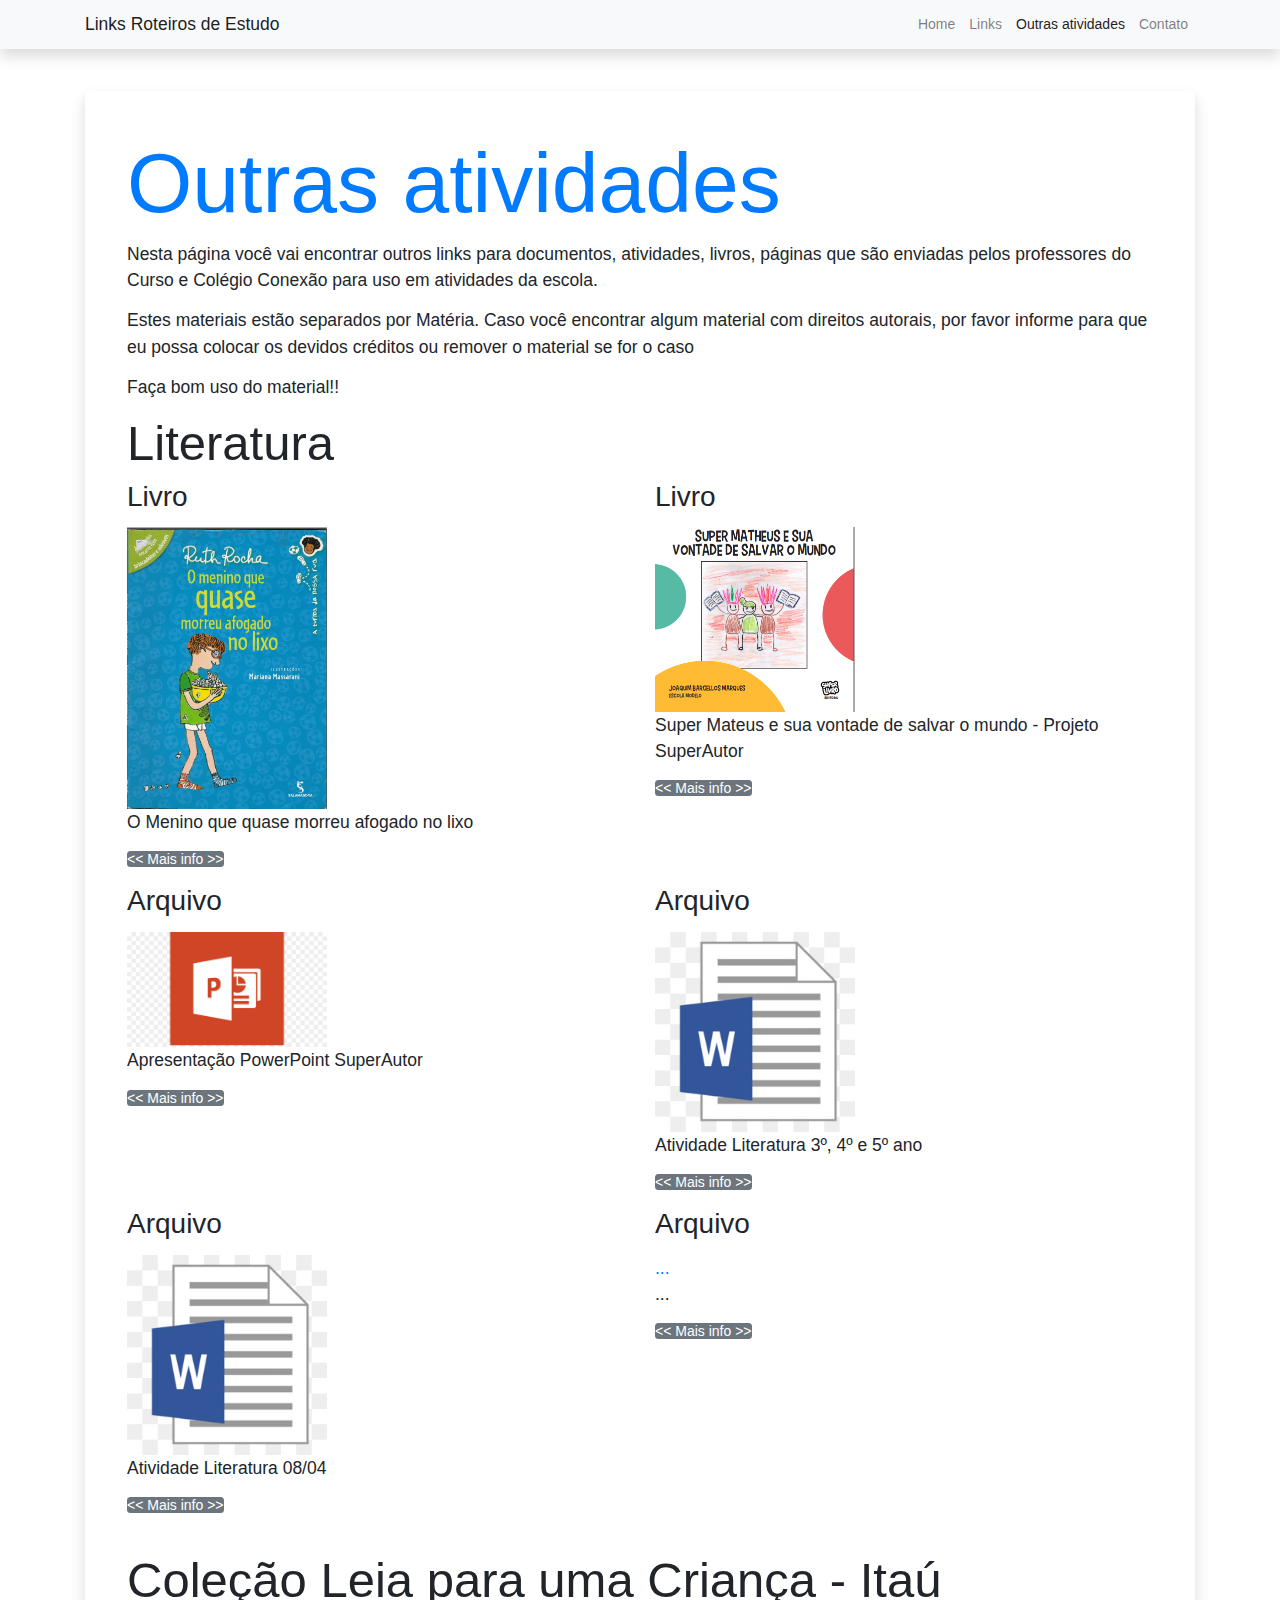
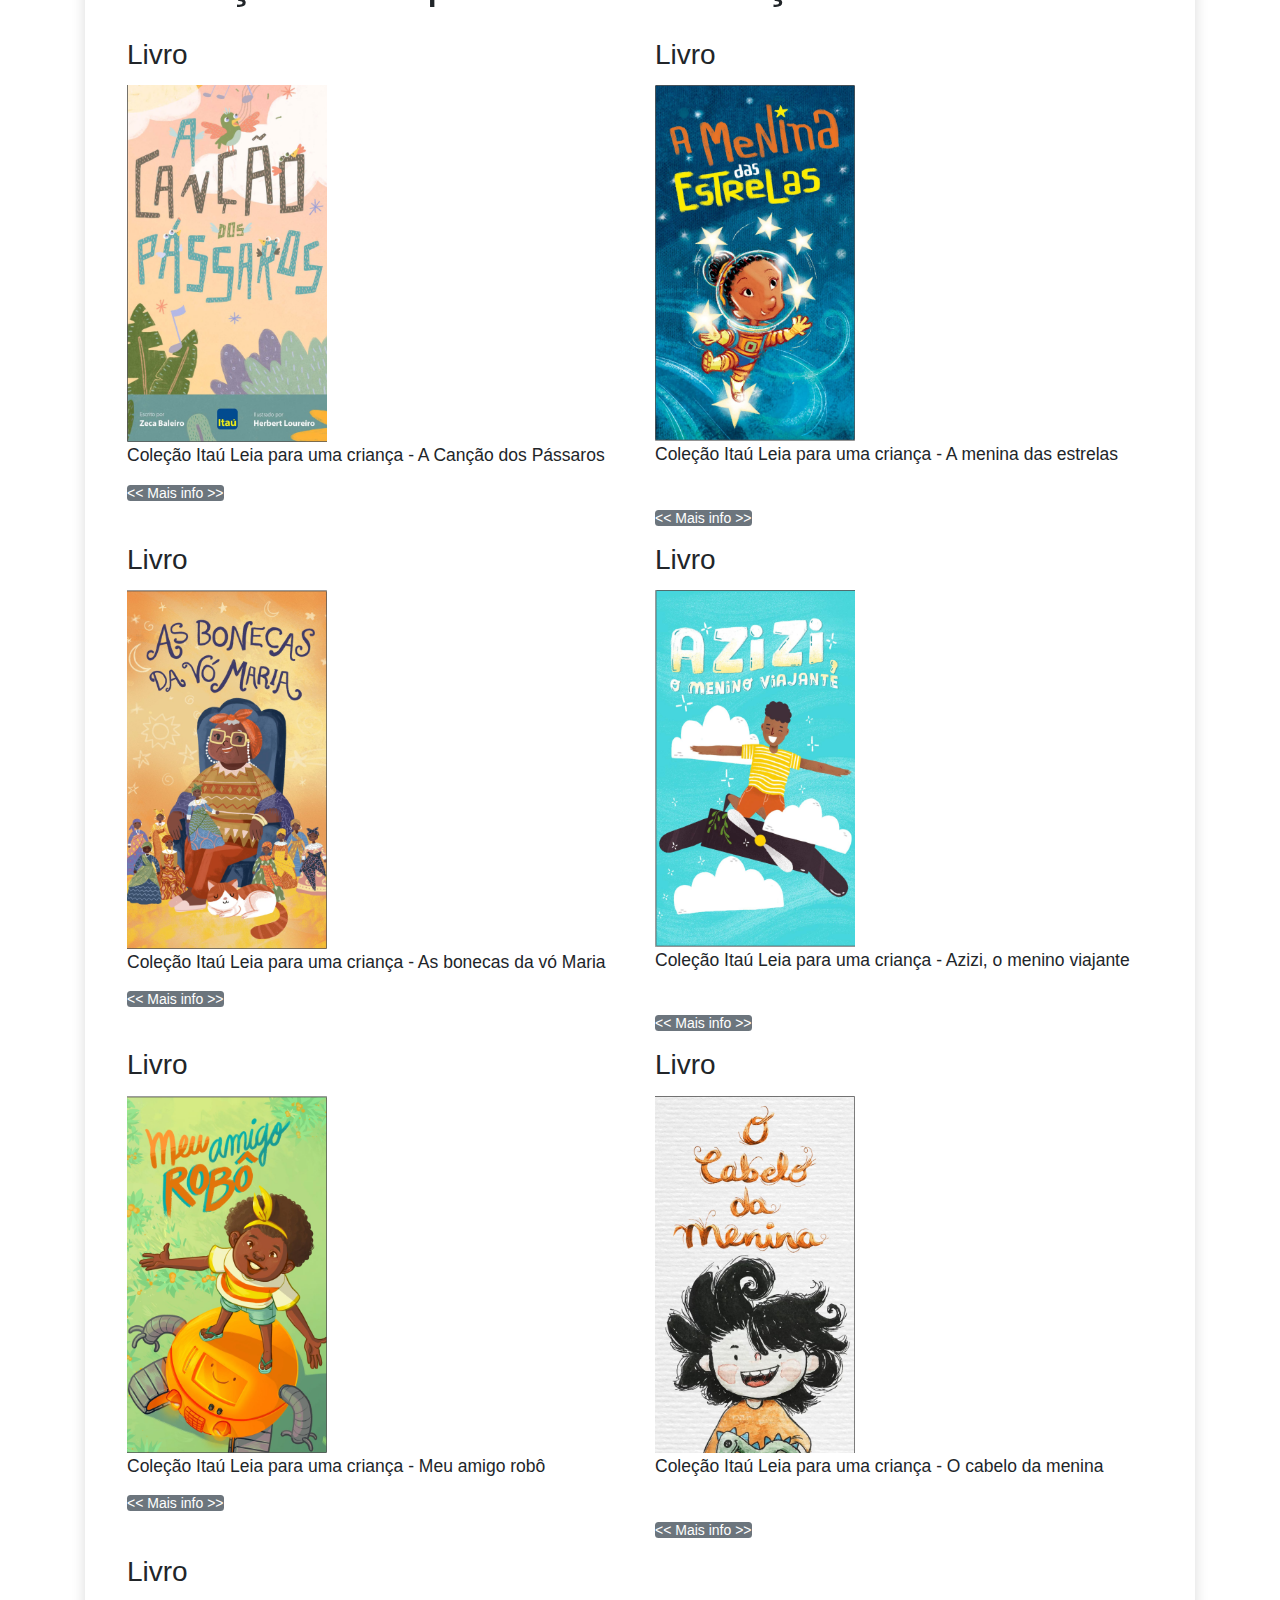
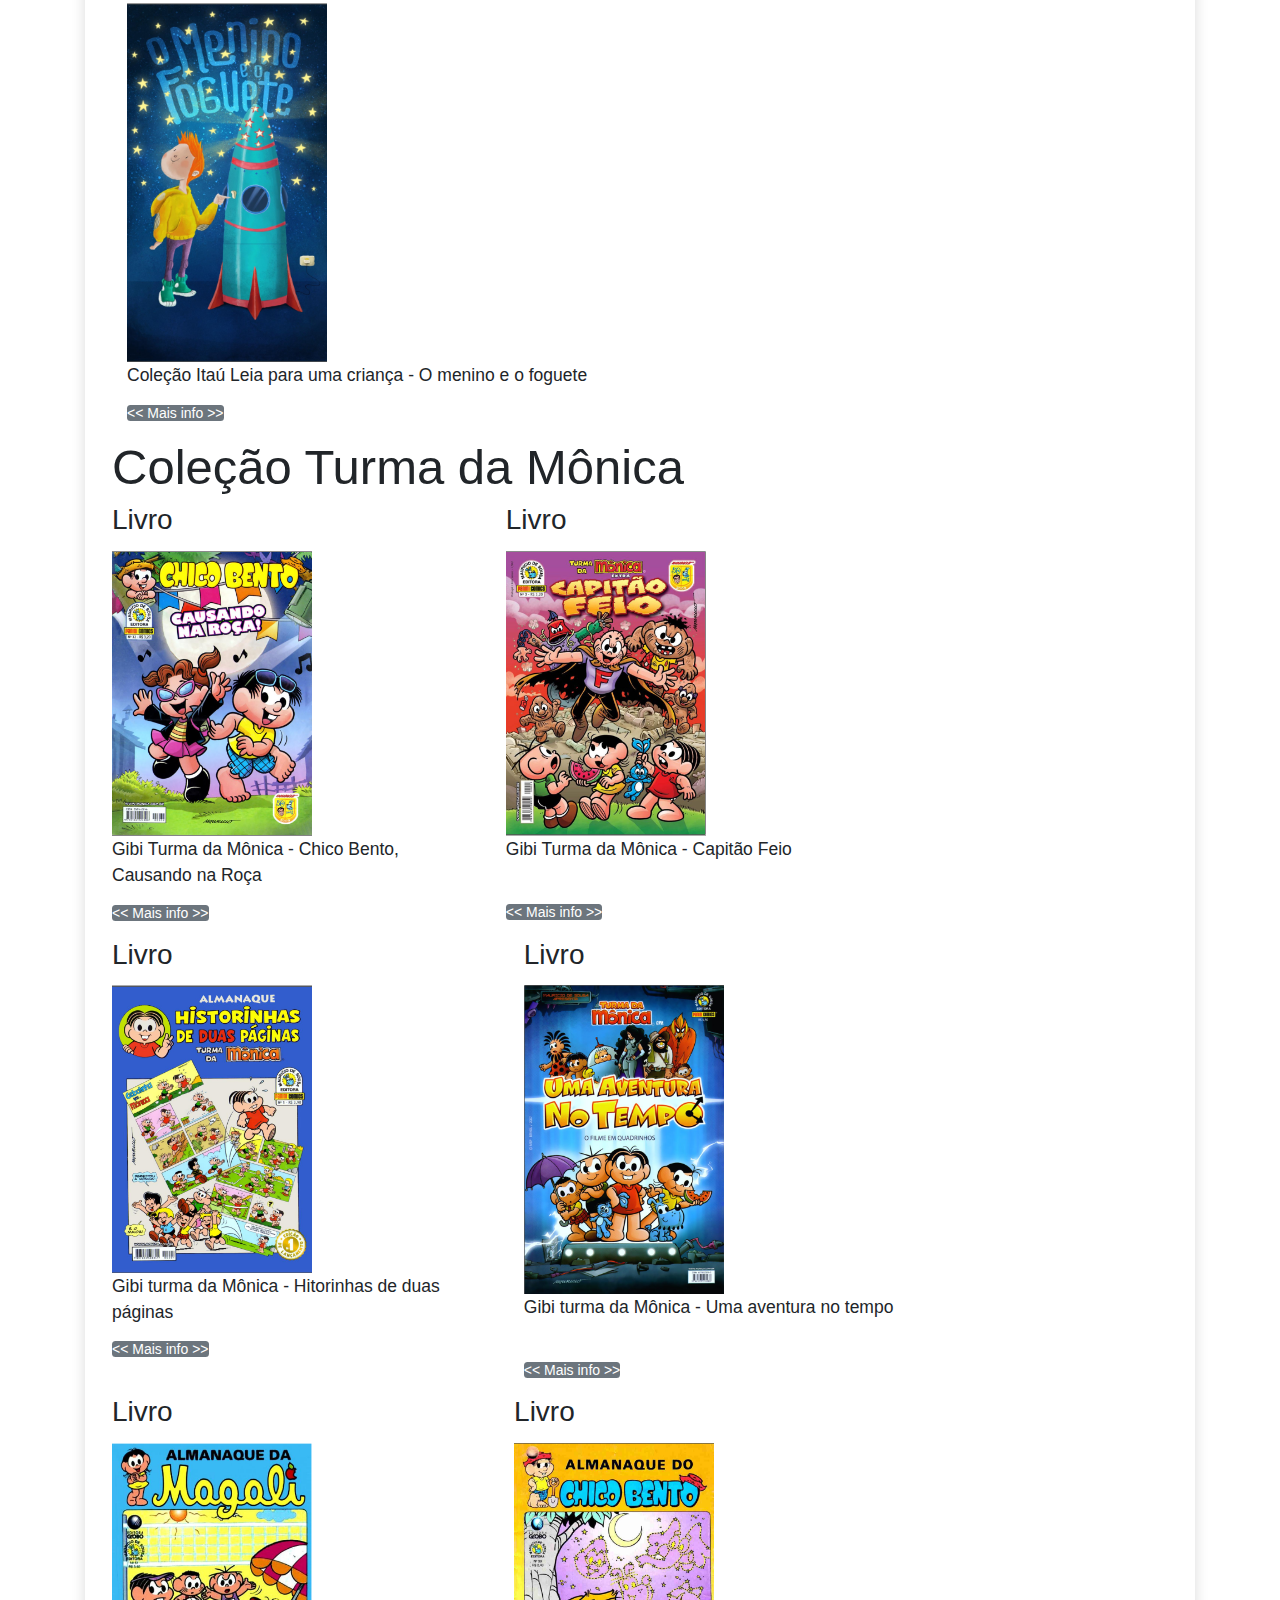
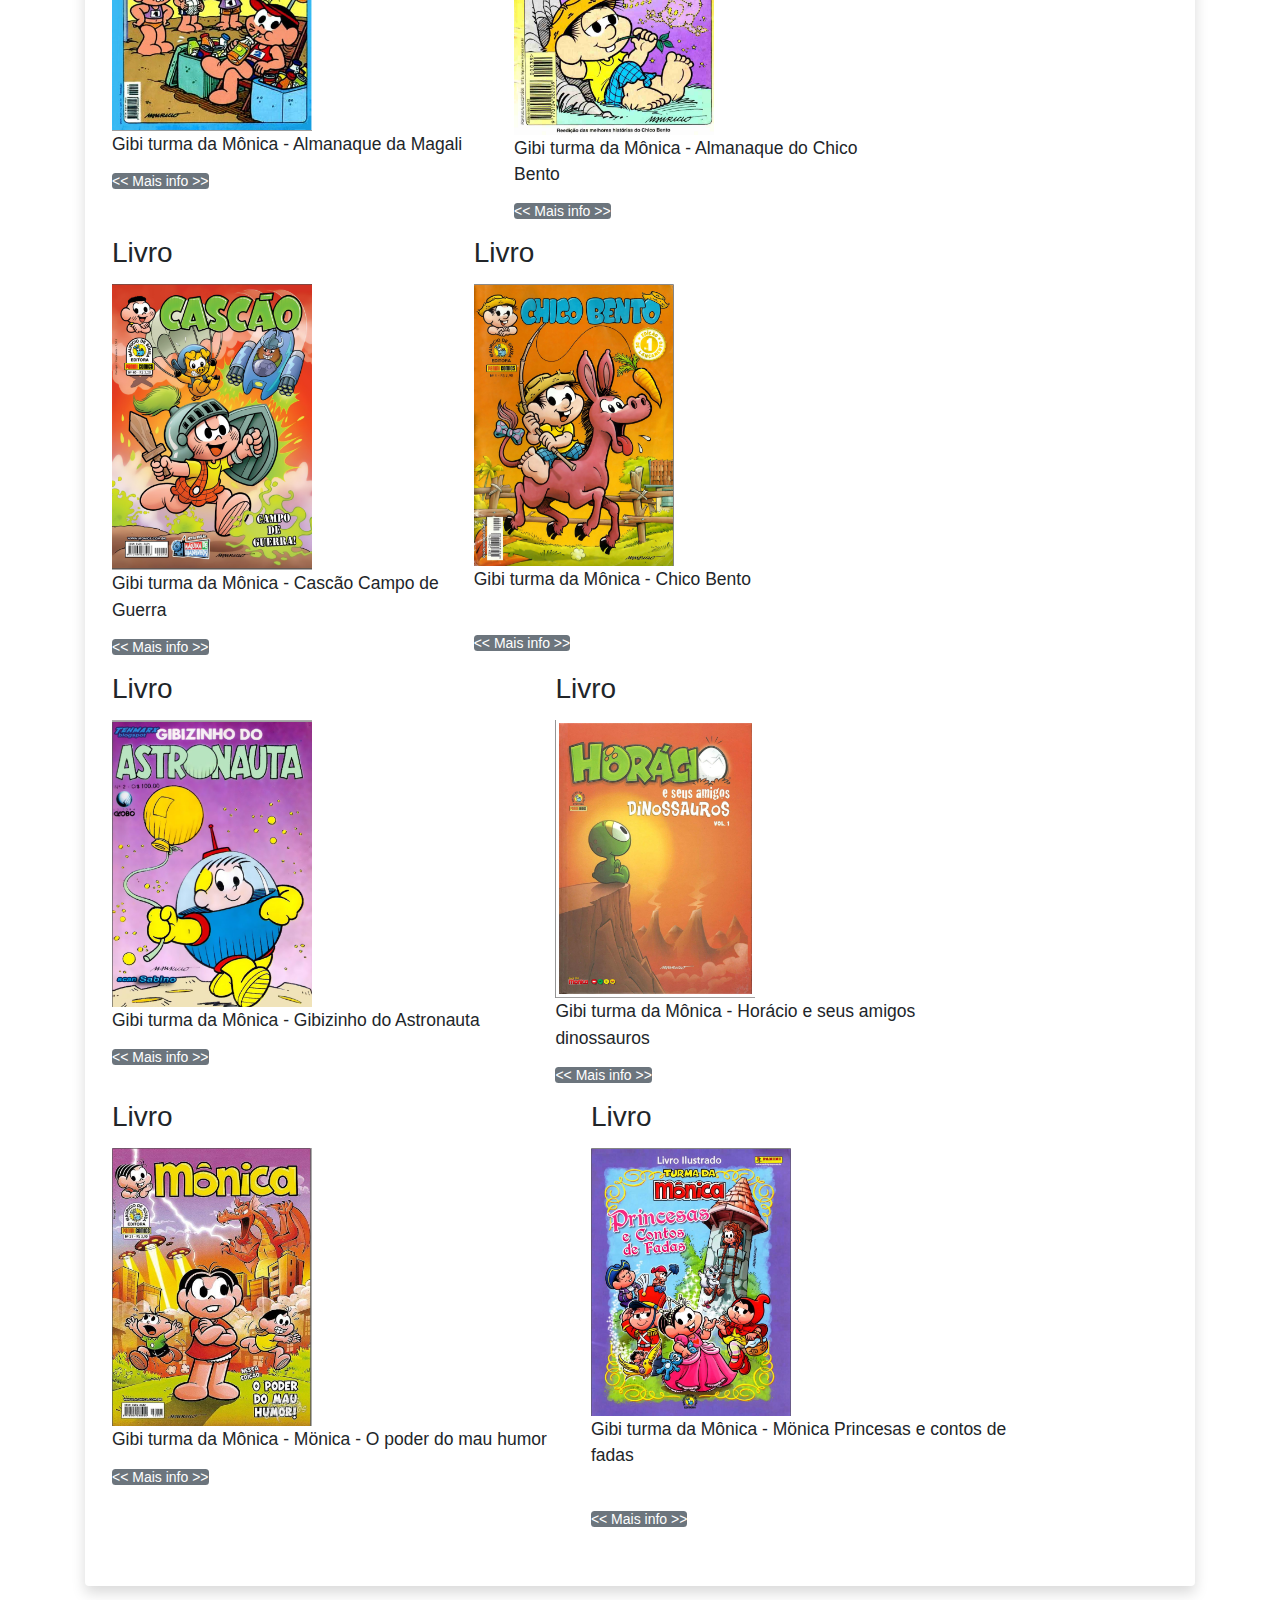
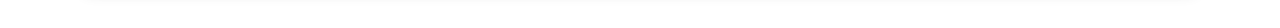
<file: outras.html>
<!doctype html>
<html lang="en">
<head>
  <!-- Required meta tags -->
  <meta charset="utf-8">
  <meta name="viewport" content="width=device-width, initial-scale=1, shrink-to-fit=no">
  
  <!-- Bootstrap CSS -->
  <link rel="stylesheet" href="https://stackpath.bootstrapcdn.com/bootstrap/4.4.1/css/bootstrap.min.css" integrity="sha384-Vkoo8x4CGsO3+Hhxv8T/Q5PaXtkKtu6ug5TOeNV6gBiFeWPGFN9MuhOf23Q9Ifjh" crossorigin="anonymous">
  <link rel="stylesheet"href="styles.css">
  
  <title>Links para Atividades</title>
</head>
<body>
  <!-- Navigation -->
  <nav class="navbar navbar-expand-lg navbar-light bg-light static-top mb-5 shadow">
    <div class="container">
      <a class="navbar-brand" href="#">Links Roteiros de Estudo</a>
      <button class="navbar-toggler" type="button" data-toggle="collapse" data-target="#navbarResponsive" aria-controls="navbarResponsive" aria-expanded="false" aria-label="Toggle navigation">
        <span class="navbar-toggler-icon"></span>
      </button>
      <div class="collapse navbar-collapse" id="navbarResponsive">
        <ul class="navbar-nav ml-auto">
          <li class="nav-item">
            <a class="nav-link" href="index.html">Home
            </a>
          </li>
          <li class="nav-item">
            <a class="nav-link" href="links.html">Links
            </a>
          </li>
          <li class="nav-item active">
            <a class="nav-link" href="outras.html">Outras atividades</a>
          </li>
          <li class="nav-item">
            <a class="nav-link" href="contato.html">Contato</a>
          </li>
        </ul>
      </div>
    </div>
  </nav>
  
  <!-- Page Content -->
  <div class="container">
    <div class="card border-0 shadow my-5">
      <div class="card-body p-5">
        <h1 class="display-1 text-primary">Outras atividades</h1>
        <p class="lead">Nesta página você vai encontrar outros links para documentos, atividades, livros, páginas que são enviadas pelos professores do Curso e Colégio Conexão para uso em atividades da escola.</p>
        <p class="lead">Estes materiais estão separados por Matéria. Caso você encontrar algum material com direitos autorais, por favor informe para que eu possa colocar os devidos créditos ou remover o material se for o caso</p>
        <p class="lead">Faça bom uso do material!!</p>
        <h1 class="display-4">Literatura</h1>
        <!-- 1 linha de livros -->
        <div class="row">
          <div class="col-md-6">
            <h2>
              Livro
            </h2>
            <p>
              <p class="lead">
                <a href="static/documentos/Ruth Rocha - O menino que QUASE morreu afogado no lixo.pdf"><img src="/static/imagens/OMeninoQueQuaseMorreuAfogadoNoLixo.png" alt="Capa do livro o menino que quase morreu afogado no lixo, de Ruth Rocha. Editora Salamandra" width="200px"></a>
                <br>
                O Menino que quase morreu afogado no lixo<br>
              </p>
            </p>
            <p>
              <a id="modal-124638" href="#modal-container-124638" role="button" class="btn-secondary rounded" data-toggle="modal"> << Mais info >> </a>
              
              <div class="modal fade" id="modal-container-124638" role="dialog" aria-labelledby="myModalLabel" aria-hidden="true">
                <div class="modal-dialog" role="document">
                  <div class="modal-content">
                    <div class="modal-header">
                      <h5 class="modal-title" id="myModalLabel">
                        Mais detalhes
                      </h5> 
                      <button type="button" class="close" data-dismiss="modal">
                        <span aria-hidden="true">×</span>
                      </button>
                    </div>
                    <div class="modal-body">
                      <i class="fa fa-copyright" aria-hidden="true">&copy; Ruth Rocha - ed. Salamandra</i>
                      <p><strong>Tipo do arquivo:</strong> PDF</p> 
                      <p><strong>Tamanho: </strong>30,2MB</p>
                    </div>
                    <div class="modal-footer">
                      <button type="button" class="btn btn-secondary" data-dismiss="modal">
                        Close
                      </button>
                    </div>
                  </div>
                  
                </div>
                
              </div>
            </p>
          </div>
          <div class="col-md-6">
            <h2>
              Livro
            </h2>
            <p>
              <p class="lead">
                <a href="static/documentos/LIVRO JOAQUIM EM PDF (1).pdf.pdf"><img src="/static/imagens/LivroJoaquim.png" alt="Capa do livro do Matheus, Superautor" width="200px"></a>
                <br>
                Super Mateus e sua vontade de salvar o mundo - Projeto SuperAutor<br>
              </p>
            </p>
            <p>
              <a id="modal-124638" href="#modal-container-124639" role="button" class="btn-secondary rounded" data-toggle="modal"> << Mais info >> </a>
              
              <div class="modal fade" id="modal-container-124639" role="dialog" aria-labelledby="myModalLabel" aria-hidden="true">
                <div class="modal-dialog" role="document">
                  <div class="modal-content">
                    <div class="modal-header">
                      <h5 class="modal-title" id="myModalLabel">
                        Mais detalhes
                      </h5> 
                      <button type="button" class="close" data-dismiss="modal">
                        <span aria-hidden="true">×</span>
                      </button>
                    </div>
                    <div class="modal-body">
                      <i class="fa fa-copyright" aria-hidden="true">&copy; Joaquim Barcelos Marques (Escola Modelo) - ed. SuperAutor</i>
                      <p><strong>Tipo do arquivo:</strong> PDF</p> 
                      <p><strong>Tamanho: </strong>10,3MB</p>
                    </div>
                    <div class="modal-footer">
                      <button type="button" class="btn btn-secondary" data-dismiss="modal">
                        Close
                      </button>
                    </div>
                  </div>
                  
                </div>
                
              </div>
            </p>
          </div>
          
          
        </div>
        <!-- 2 linha de links -->
        <div class="row">
          <div class="col-md-6">
            <h2>
              Arquivo
            </h2>
            <p>
              <p class="lead">
                <a href="static/documentos/SUPERAUTOR.pptx"><img src="/static/imagens/logoPowerPoint.jpg" alt="Arquivo PowerPoint SuperAutor" width="200px"></a>
                <br>
                Apresentação PowerPoint SuperAutor<br>
              </p>
            </p>
            <p>
              <a id="modal-124638" href="#modal-container-124640" role="button" class="btn-secondary rounded" data-toggle="modal"> << Mais info >> </a>
              
              <div class="modal fade" id="modal-container-124640" role="dialog" aria-labelledby="myModalLabel" aria-hidden="true">
                <div class="modal-dialog" role="document">
                  <div class="modal-content">
                    <div class="modal-header">
                      <h5 class="modal-title" id="myModalLabel">
                        Mais detalhes
                      </h5> 
                      <button type="button" class="close" data-dismiss="modal">
                        <span aria-hidden="true">×</span>
                      </button>
                    </div>
                    <div class="modal-body">
                      <i class="fa fa-copyright" aria-hidden="true">&copy; Ed. SuperAutor</i>
                      <p><strong>Tipo do arquivo:</strong> PPTX (PowerPoint)</p> 
                      <p><strong>Tamanho: </strong>2,1MB</p>
                    </div>
                    <div class="modal-footer">
                      <button type="button" class="btn btn-secondary" data-dismiss="modal">
                        Close
                      </button>
                    </div>
                  </div>
                  
                </div>
                
              </div>
            </p>
          </div>
          <div class="col-md-6">
            <h2>
              Arquivo
            </h2>
            <p>
              <p class="lead">
                <a href="static/documentos/atividade de literatura 3 4 e 5.docx"><img src="/static/imagens/logoWord.jpg" alt="Atividade Literatura" width="200px"></a>
                <br>
                Atividade Literatura 3º, 4º e 5º ano<br>
              </p>
            </p>
            <p>
              <a id="modal-124638" href="#modal-container-124641" role="button" class="btn-secondary rounded" data-toggle="modal"> << Mais info >> </a>
              
              <div class="modal fade" id="modal-container-124641" role="dialog" aria-labelledby="myModalLabel" aria-hidden="true">
                <div class="modal-dialog" role="document">
                  <div class="modal-content">
                    <div class="modal-header">
                      <h5 class="modal-title" id="myModalLabel">
                        Mais detalhes
                      </h5> 
                      <button type="button" class="close" data-dismiss="modal">
                        <span aria-hidden="true">×</span>
                      </button>
                    </div>
                    <div class="modal-body">
                      <i class="fa fa-copyright" aria-hidden="true">&copy; profa. Ana Paula - Curso e Colégio Conexão</i>
                      <p><strong>Tipo do arquivo:</strong> DOCX (Word)</p> 
                      <p><strong>Tamanho: </strong>247KB</p>
                    </div>
                    <div class="modal-footer">
                      <button type="button" class="btn btn-secondary" data-dismiss="modal">
                        Close
                      </button>
                    </div>
                  </div>
                  
                </div>
                
              </div>
            </p>
          </div>
          
          
        </div>
        <!-- 3 Linha -->
        <div class="row">
          <div class="col-md-6">
            <h2>
              Arquivo
            </h2>
            <p>
              <p class="lead">
                <a href="static/documentos/Atividade da Aula de Literatura 0804.pdf"><img src="/static/imagens/logoWord.jpg" alt="Atividade Literatura 08/04" width="200px"></a>
                <br>
                Atividade Literatura 08/04<br>
              </p>
            </p>
            <p>
              <a id="modal-124638" href="#modal-container-124642" role="button" class="btn-secondary rounded" data-toggle="modal"> << Mais info >> </a>
              
              <div class="modal fade" id="modal-container-124642" role="dialog" aria-labelledby="myModalLabel" aria-hidden="true">
                <div class="modal-dialog" role="document">
                  <div class="modal-content">
                    <div class="modal-header">
                      <h5 class="modal-title" id="myModalLabel">
                        Mais detalhes
                      </h5> 
                      <button type="button" class="close" data-dismiss="modal">
                        <span aria-hidden="true">×</span>
                      </button>
                    </div>
                    <div class="modal-body">
                      <i class="fa fa-copyright" aria-hidden="true">&copy; profa. Ana Paula - Curso e Colégio Conexão</i>
                      <p><strong>Tipo do arquivo:</strong> DOCX (Word)</p> 
                      <p><strong>Tamanho: </strong>696KB</p>
                    </div>
                    <div class="modal-footer">
                      <button type="button" class="btn btn-secondary" data-dismiss="modal">
                        Close
                      </button>
                    </div>
                  </div>
                  
                </div>
                
              </div>
            </p>
          </div>
          <div class="col-md-6">
            <h2>
              Arquivo
            </h2>
            <p>
              <p class="lead">
                <a href="#">...</a>
                <br>
                ...<br>
              </p>
            </p>
            <p>
              <a id="modal-124638" href="#modal-container-124643" role="button" class="btn-secondary rounded" data-toggle="modal"> << Mais info >> </a>
              
              <div class="modal fade" id="modal-container-124643" role="dialog" aria-labelledby="myModalLabel" aria-hidden="true">
                <div class="modal-dialog" role="document">
                  <div class="modal-content">
                    <div class="modal-header">
                      <h5 class="modal-title" id="myModalLabel">
                        Mais detalhes
                      </h5> 
                      <button type="button" class="close" data-dismiss="modal">
                        <span aria-hidden="true">×</span>
                      </button>
                    </div>
                    <div class="modal-body">
                      <i class="fa fa-copyright" aria-hidden="true">&copy; ...</i>
                      <p><strong>Tipo do arquivo:</strong> ...</p> 
                      <p><strong>Tamanho: </strong>0KB</p>
                    </div>
                    <div class="modal-footer">
                      <button type="button" class="btn btn-secondary" data-dismiss="modal">
                        Close
                      </button>
                    </div>
                  </div>
                  
                </div>
              </div>
            </p>
          </div>
        </div>
        <br>
        <h1 class="display-4">Coleção Leia para uma Criança - Itaú</h1>
        <br>
        <!-- 4 linha -->
        <div class="row">
          <div class="col-md-6">
            <h2>
              Livro
            </h2>
            <p>
              <p class="lead">
                <a href="static/documentos/Itau A Canção dos Pássaros.pdf"><img src="/static/imagens/Itau A Canção dos Passaros.png" alt="Livro A canção dos Pássaros" width="200px"></a>
                <br>
                Coleção Itaú Leia para uma criança - A Canção dos Pássaros<br>
              </p>
            </p>
            <p>
              <a id="modal-124638" href="#modal-container-124644" role="button" class="btn-secondary rounded" data-toggle="modal"> << Mais info >> </a>
              
              <div class="modal fade" id="modal-container-124644" role="dialog" aria-labelledby="myModalLabel" aria-hidden="true">
                <div class="modal-dialog" role="document">
                  <div class="modal-content">
                    <div class="modal-header">
                      <h5 class="modal-title" id="myModalLabel">
                        Mais detalhes
                      </h5> 
                      <button type="button" class="close" data-dismiss="modal">
                        <span aria-hidden="true">×</span>
                      </button>
                    </div>
                    <div class="modal-body">
                      <i class="fa fa-copyright" aria-hidden="true">&copy; Zeca Baleiro</i>
                      <p><strong>Tipo do arquivo:</strong> PDF</p> 
                      <p><strong>Tamanho: </strong>3,4MB</p>
                    </div>
                    <div class="modal-footer">
                      <button type="button" class="btn btn-secondary" data-dismiss="modal">
                        Close
                      </button>
                    </div>
                  </div>
                  
                </div>
                
              </div>
            </p>
          </div>
          <div class="col-md-6">
            <h2>
              Livro
            </h2>
            <p>
              <p class="lead">
                <a href="/static/documentos/Itau A Menina das Estrelas.pdf"><img src="/static/imagens/Itau A menina das estrelas.png" alt="Livro A menina das Estrelas" width="200px" ></a>
                <br>
                Coleção Itaú Leia para uma criança - A menina das estrelas<br><br>
              </p>
            </p>
            <p>
              <a id="modal-124638" href="#modal-container-124645" role="button" class="btn-secondary rounded" data-toggle="modal"> << Mais info >> </a>
              
              <div class="modal fade" id="modal-container-124645" role="dialog" aria-labelledby="myModalLabel" aria-hidden="true">
                <div class="modal-dialog" role="document">
                  <div class="modal-content">
                    <div class="modal-header">
                      <h5 class="modal-title" id="myModalLabel">
                        Mais detalhes
                      </h5> 
                      <button type="button" class="close" data-dismiss="modal">
                        <span aria-hidden="true">×</span>
                      </button>
                    </div>
                    <div class="modal-body">
                      <i class="fa fa-copyright" aria-hidden="true">&copy; ...</i>
                      <p><strong>Tipo do arquivo:</strong> PDF</p> 
                      <p><strong>Tamanho: </strong>5,1MB</p>
                    </div>
                    <div class="modal-footer">
                      <button type="button" class="btn btn-secondary" data-dismiss="modal">
                        Close
                      </button>
                    </div>
                  </div>
                  
                </div>
              </div>
            </p>
          </div>
        </div>
        <!--  Linha 5 -->
        <div class="row">
          <div class="col-md-6">
            <h2>
              Livro
            </h2>
            <p>
              <p class="lead">
                <a href="static/documentos/Itau As Bonecas da Vó Maria.pdf"><img src="/static/imagens/Itau As bonecas da vó maria.png" alt="Livro As bonecas da vó Maria" width="200px"></a>
                <br>
                Coleção Itaú Leia para uma criança - As bonecas da vó Maria<br>
              </p>
            </p>
            <p>
              <a id="modal-124638" href="#modal-container-124646" role="button" class="btn-secondary rounded" data-toggle="modal"> << Mais info >> </a>
              
              <div class="modal fade" id="modal-container-124646" role="dialog" aria-labelledby="myModalLabel" aria-hidden="true">
                <div class="modal-dialog" role="document">
                  <div class="modal-content">
                    <div class="modal-header">
                      <h5 class="modal-title" id="myModalLabel">
                        Mais detalhes
                      </h5> 
                      <button type="button" class="close" data-dismiss="modal">
                        <span aria-hidden="true">×</span>
                      </button>
                    </div>
                    <div class="modal-body">
                      <i class="fa fa-copyright" aria-hidden="true">&copy; Itaú</i>
                      <p><strong>Tipo do arquivo:</strong> PDF</p> 
                      <p><strong>Tamanho: </strong>5,6MB</p>
                    </div>
                    <div class="modal-footer">
                      <button type="button" class="btn btn-secondary" data-dismiss="modal">
                        Close
                      </button>
                    </div>
                  </div>
                  
                </div>
                
              </div>
            </p>
          </div>
          <div class="col-md-6">
            <h2>
              Livro
            </h2>
            <p>
              <p class="lead">
                <a href="/static/documentos/Itau Azizi, o Menino Viajante.pdf"><img src="/static/imagens/Itau Azizi o menino viajante.png" alt="Livro Azizi, o menino viajante" width="200px" ></a>
                <br>
                Coleção Itaú Leia para uma criança - Azizi, o menino viajante<br><br>
              </p>
            </p>
            <p>
              <a id="modal-124638" href="#modal-container-124647" role="button" class="btn-secondary rounded" data-toggle="modal"> << Mais info >> </a>
              
              <div class="modal fade" id="modal-container-124647" role="dialog" aria-labelledby="myModalLabel" aria-hidden="true">
                <div class="modal-dialog" role="document">
                  <div class="modal-content">
                    <div class="modal-header">
                      <h5 class="modal-title" id="myModalLabel">
                        Mais detalhes
                      </h5> 
                      <button type="button" class="close" data-dismiss="modal">
                        <span aria-hidden="true">×</span>
                      </button>
                    </div>
                    <div class="modal-body">
                      <i class="fa fa-copyright" aria-hidden="true">&copy; Itaú</i>
                      <p><strong>Tipo do arquivo:</strong> PDF</p> 
                      <p><strong>Tamanho: </strong>3,3MB</p>
                    </div>
                    <div class="modal-footer">
                      <button type="button" class="btn btn-secondary" data-dismiss="modal">
                        Close
                      </button>
                    </div>
                  </div>
                  
                </div>
              </div>
            </p>
          </div>
        </div>
        <!-- Linha 6 -->
        <div class="row">
          <div class="col-md-6">
            <h2>
              Livro
            </h2>
            <p>
              <p class="lead">
                <a href="static/documentos/Itau Meu Amigo Robô.pdf"><img src="/static/imagens/Itau Meu amigo robo.png" alt="Livro Meu amigo robô" width="200px"></a>
                <br>
                Coleção Itaú Leia para uma criança - Meu amigo robô<br>
              </p>
            </p>
            <p>
              <a id="modal-124638" href="#modal-container-124646" role="button" class="btn-secondary rounded" data-toggle="modal"> << Mais info >> </a>
              
              <div class="modal fade" id="modal-container-124646" role="dialog" aria-labelledby="myModalLabel" aria-hidden="true">
                <div class="modal-dialog" role="document">
                  <div class="modal-content">
                    <div class="modal-header">
                      <h5 class="modal-title" id="myModalLabel">
                        Mais detalhes
                      </h5> 
                      <button type="button" class="close" data-dismiss="modal">
                        <span aria-hidden="true">×</span>
                      </button>
                    </div>
                    <div class="modal-body">
                      <i class="fa fa-copyright" aria-hidden="true">&copy; Itaú</i>
                      <p><strong>Tipo do arquivo:</strong> PDF</p> 
                      <p><strong>Tamanho: </strong>5,5MB</p>
                    </div>
                    <div class="modal-footer">
                      <button type="button" class="btn btn-secondary" data-dismiss="modal">
                        Close
                      </button>
                    </div>
                  </div>
                  
                </div>
                
              </div>
            </p>
          </div>
          <div class="col-md-6">
            <h2>
              Livro
            </h2>
            <p>
              <p class="lead">
                <a href="/static/documentos/Itau O Cabelo da Menina.pdf"><img src="/static/imagens/Itau O cabelo da menina.png" alt="Livro O cabelo da menina" width="200px" ></a>
                <br>
                Coleção Itaú Leia para uma criança - O cabelo da menina<br><br>
              </p>
            </p>
            <p>
              <a id="modal-124638" href="#modal-container-124649" role="button" class="btn-secondary rounded" data-toggle="modal"> << Mais info >> </a>
              
              <div class="modal fade" id="modal-container-124649" role="dialog" aria-labelledby="myModalLabel" aria-hidden="true">
                <div class="modal-dialog" role="document">
                  <div class="modal-content">
                    <div class="modal-header">
                      <h5 class="modal-title" id="myModalLabel">
                        Mais detalhes
                      </h5> 
                      <button type="button" class="close" data-dismiss="modal">
                        <span aria-hidden="true">×</span>
                      </button>
                    </div>
                    <div class="modal-body">
                      <i class="fa fa-copyright" aria-hidden="true">&copy; Itaú</i>
                      <p><strong>Tipo do arquivo:</strong> PDF</p> 
                      <p><strong>Tamanho: </strong>5,5MB</p>
                    </div>
                    <div class="modal-footer">
                      <button type="button" class="btn btn-secondary" data-dismiss="modal">
                        Close
                      </button>
                    </div>
                  </div>
                  
                </div>
              </div>
            </p>
          </div>
        </div>
        
        <!-- Linha 7 -->
        <div class="row">
          <div class="col-md-6">
            <h2>
              Livro
            </h2>
            <p>
              <p class="lead">
                <a href="static/documentos/Itau O Menino e o Foguete.pdf"><img src="/static/imagens/Itau O menino e o foguete.png" alt="Livro O menino e o foguete" width="200px"></a>
                <br>
                Coleção Itaú Leia para uma criança - O menino e o foguete<br>
              </p>
            </p>
            <p>
              <a id="modal-124638" href="#modal-container-124648" role="button" class="btn-secondary rounded" data-toggle="modal"> << Mais info >> </a>
              
              <div class="modal fade" id="modal-container-124648" role="dialog" aria-labelledby="myModalLabel" aria-hidden="true">
                <div class="modal-dialog" role="document">
                  <div class="modal-content">
                    <div class="modal-header">
                      <h5 class="modal-title" id="myModalLabel">
                        Mais detalhes
                      </h5> 
                      <button type="button" class="close" data-dismiss="modal">
                        <span aria-hidden="true">×</span>
                      </button>
                    </div>
                    <div class="modal-body">
                      <i class="fa fa-copyright" aria-hidden="true">&copy; Itaú</i>
                      <p><strong>Tipo do arquivo:</strong> PDF</p> 
                      <p><strong>Tamanho: </strong>9,7MB</p>
                    </div>
                    <div class="modal-footer">
                      <button type="button" class="btn btn-secondary" data-dismiss="modal">
                        Close
                      </button>
                    </div>
                  </div>
                  
                </div>
                
              </div>
            </p>
          </div>
          <!-- <div class="col-md-6">
            <h2>
              Livro
            </h2>
            <p>
              <p class="lead">
                <a href="/static/documentos/Itau O Cabelo da Menina.pdf"><img src="/static/imagens/Itau O cabelo da menina.png" alt="Livro O cabelo da menina" width="200px" ></a>
                <br>
                Coleção Itaú Leia para uma criança - O cabelo da menina<br><br>
              </p>
            </p>
            <p>
              <a id="modal-124638" href="#modal-container-124649" role="button" class="btn-secondary rounded" data-toggle="modal"> << Mais info >> </a>
              
              <div class="modal fade" id="modal-container-124649" role="dialog" aria-labelledby="myModalLabel" aria-hidden="true">
                <div class="modal-dialog" role="document">
                  <div class="modal-content">
                    <div class="modal-header">
                      <h5 class="modal-title" id="myModalLabel">
                        Mais detalhes
                      </h5> 
                      <button type="button" class="close" data-dismiss="modal">
                        <span aria-hidden="true">×</span>
                      </button>
                    </div>
                    <div class="modal-body">
                      <i class="fa fa-copyright" aria-hidden="true">&copy; Itaú</i>
                      <p><strong>Tipo do arquivo:</strong> PDF</p> 
                      <p><strong>Tamanho: </strong>5,5MB</p>
                    </div>
                    <div class="modal-footer">
                      <button type="button" class="btn btn-secondary" data-dismiss="modal">
                        Close
                      </button>
                    </div>
                  </div>
                  
                </div>
              </div>
            </p>
          </div>
        </div> -->
        <!-- Inicio turma da monica -->
        
        
        <h1 class="display-4">Coleção Turma da Mônica</h1>
        <!-- Linha 8 -->
        <div class="row">
          <div class="col-md-6">
            <h2>
              Livro
            </h2>
            <p>
              <p class="lead">
                <a href="static/documentos/Turma da Monica  - CHICO BENTO - Causando na roça.pdf"><img src="/static/imagens/Turma da Mônica - Chico Bento Causando na Roça.png" alt="Gibi Chico Bento causando na roça" width="200px"></a>
                <br>
                Gibi Turma da Mônica - Chico Bento, Causando na Roça<br>
              </p>
            </p>
            <p>
              <a id="modal-124638" href="#modal-container-124650" role="button" class="btn-secondary rounded" data-toggle="modal"> << Mais info >> </a>
              
              <div class="modal fade" id="modal-container-124650" role="dialog" aria-labelledby="myModalLabel" aria-hidden="true">
                <div class="modal-dialog" role="document">
                  <div class="modal-content">
                    <div class="modal-header">
                      <h5 class="modal-title" id="myModalLabel">
                        Mais detalhes
                      </h5> 
                      <button type="button" class="close" data-dismiss="modal">
                        <span aria-hidden="true">×</span>
                      </button>
                    </div>
                    <div class="modal-body">
                      <i class="fa fa-copyright" aria-hidden="true">&copy; Maurício de Souza Produções</i>
                      <p><strong>Tipo do arquivo:</strong> PDF</p> 
                      <p><strong>Tamanho: </strong>11,3MB</p>
                    </div>
                    <div class="modal-footer">
                      <button type="button" class="btn btn-secondary" data-dismiss="modal">
                        Close
                      </button>
                    </div>
                  </div>
                  
                </div>
                
              </div>
            </p>
          </div>
          <div class="col-md-6">
            <h2>
              Livro
            </h2>
            <p>
              <p class="lead">
                <a href="/static/documentos/TURMA DA MÔNICA - CAPITÃO FEIO.pdf"><img src="/static/imagens/Turma da Mônica - Capitão Feio.png" alt="Gibi Turma da Mônica - Capitão Feio" width="200px" ></a>
                <br>
                Gibi Turma da Mônica - Capitão Feio<br><br>
              </p>
            </p>
            <p>
              <a id="modal-124638" href="#modal-container-124649" role="button" class="btn-secondary rounded" data-toggle="modal"> << Mais info >> </a>
              
              <div class="modal fade" id="modal-container-124649" role="dialog" aria-labelledby="myModalLabel" aria-hidden="true">
                <div class="modal-dialog" role="document">
                  <div class="modal-content">
                    <div class="modal-header">
                      <h5 class="modal-title" id="myModalLabel">
                        Mais detalhes
                      </h5> 
                      <button type="button" class="close" data-dismiss="modal">
                        <span aria-hidden="true">×</span>
                      </button>
                    </div>
                    <div class="modal-body">
                      <i class="fa fa-copyright" aria-hidden="true">&copy; Maurício de Souza Produções</i>
                      <p><strong>Tipo do arquivo:</strong> PDF</p> 
                      <p><strong>Tamanho: </strong>15,6MB</p>
                    </div>
                    <div class="modal-footer">
                      <button type="button" class="btn btn-secondary" data-dismiss="modal">
                        Close
                      </button>
                    </div>
                  </div>
                  
                </div>
              </div>
            </p>
          </div>
        </div>
        <!-- Linha 9 -->
        <div class="row">
          <div class="col-md-6">
            <h2>
              Livro
            </h2>
            <p>
              <p class="lead">
                <a href="static/documentos/TURMA DA MÔNICA - HISTÓRINHAS DE DUAS PAGINAS.pdf"><img src="/static/imagens/Turma da Mônica - Histórias de duas páginas.png" alt="Gibi Turma da Mônica - Histórinhas de duas páginas" width="200px"></a>
                <br>
                Gibi turma da Mônica - Hitorinhas de duas páginas<br>
              </p>
            </p>
            <p>
              <a id="modal-124638" href="#modal-container-124652" role="button" class="btn-secondary rounded" data-toggle="modal"> << Mais info >> </a>
              
              <div class="modal fade" id="modal-container-124652" role="dialog" aria-labelledby="myModalLabel" aria-hidden="true">
                <div class="modal-dialog" role="document">
                  <div class="modal-content">
                    <div class="modal-header">
                      <h5 class="modal-title" id="myModalLabel">
                        Mais detalhes
                      </h5> 
                      <button type="button" class="close" data-dismiss="modal">
                        <span aria-hidden="true">×</span>
                      </button>
                    </div>
                    <div class="modal-body">
                      <i class="fa fa-copyright" aria-hidden="true">&copy; Maurício de Souza Produções</i>
                      <p><strong>Tipo do arquivo:</strong> PDF</p> 
                      <p><strong>Tamanho: </strong>13,2MB</p>
                    </div>
                    <div class="modal-footer">
                      <button type="button" class="btn btn-secondary" data-dismiss="modal">
                        Close
                      </button>
                    </div>
                  </div>
                  
                </div>
                
              </div>
            </p>
          </div>
          <div class="col-md-6">
            <h2>
              Livro
            </h2>
            <p>
              <p class="lead">
                <a href="/static/documentos/TURMA DA MÔNICA - UMA AVENTURA NO TEMPO.pdf"><img src="/static/imagens/Turma da Mônica - Uma aventura no tempo.png" alt="Gibi Turma da Mônica - Uma aventura no tempo" width="200px" ></a>
                <br>
                Gibi turma da Mônica - Uma aventura no tempo<br><br>
              </p>
            </p>
            <p>
              <a id="modal-124638" href="#modal-container-124653" role="button" class="btn-secondary rounded" data-toggle="modal"> << Mais info >> </a>
              
              <div class="modal fade" id="modal-container-124653" role="dialog" aria-labelledby="myModalLabel" aria-hidden="true">
                <div class="modal-dialog" role="document">
                  <div class="modal-content">
                    <div class="modal-header">
                      <h5 class="modal-title" id="myModalLabel">
                        Mais detalhes
                      </h5> 
                      <button type="button" class="close" data-dismiss="modal">
                        <span aria-hidden="true">×</span>
                      </button>
                    </div>
                    <div class="modal-body">
                      <i class="fa fa-copyright" aria-hidden="true">&copy; Maurício de Souza Produções</i>
                      <p><strong>Tipo do arquivo:</strong> PDF</p> 
                      <p><strong>Tamanho: </strong>17,6MB</p>
                    </div>
                    <div class="modal-footer">
                      <button type="button" class="btn btn-secondary" data-dismiss="modal">
                        Close
                      </button>
                    </div>
                  </div>
                  
                </div>
              </div>
            </p>
          </div>
        </div>
        <!-- Linha 10 -->
        <div class="row">
          <div class="col-md-6">
            <h2>
              Livro
            </h2>
            <p>
              <p class="lead">
                <a href="static/documentos/Turma da Monica ALMANAQUE DA MAGALI.pdf"><img src="/static/imagens/Turma da Mônica - Almanaque da Magali.png" alt="Gibi Turma da Mônica - Almanaque da Magali" width="200px"></a>
                <br>
                Gibi turma da Mônica - Almanaque da Magali<br>
              </p>
            </p>
            <p>
              <a id="modal-124638" href="#modal-container-124654" role="button" class="btn-secondary rounded" data-toggle="modal"> << Mais info >> </a>
              
              <div class="modal fade" id="modal-container-124654" role="dialog" aria-labelledby="myModalLabel" aria-hidden="true">
                <div class="modal-dialog" role="document">
                  <div class="modal-content">
                    <div class="modal-header">
                      <h5 class="modal-title" id="myModalLabel">
                        Mais detalhes
                      </h5> 
                      <button type="button" class="close" data-dismiss="modal">
                        <span aria-hidden="true">×</span>
                      </button>
                    </div>
                    <div class="modal-body">
                      <i class="fa fa-copyright" aria-hidden="true">&copy; Maurício de Souza Produções</i>
                      <p><strong>Tipo do arquivo:</strong> PDF</p> 
                      <p><strong>Tamanho: </strong>8,6MB</p>
                    </div>
                    <div class="modal-footer">
                      <button type="button" class="btn btn-secondary" data-dismiss="modal">
                        Close
                      </button>
                    </div>
                  </div>
                  
                </div>
                
              </div>
            </p>
          </div>
          <div class="col-md-6">
            <h2>
              Livro
            </h2>
            <p>
              <p class="lead">
                <a href="/static/documentos/Turma da Monica ALMANAQUE DO CHICO BENTO-1.pdf"><img src="/static/imagens/Turma da Mônica - Almanaque do Chico Bento.png" alt="Gibi Turma da Mônica - Almanaque do Chico Bento" width="200px" ></a>
                <br>
                Gibi turma da Mônica - Almanaque do Chico Bento<br>
              </p>
            </p>
            <p>
              <a id="modal-124638" href="#modal-container-124653" role="button" class="btn-secondary rounded" data-toggle="modal"> << Mais info >> </a>
              
              <div class="modal fade" id="modal-container-124653" role="dialog" aria-labelledby="myModalLabel" aria-hidden="true">
                <div class="modal-dialog" role="document">
                  <div class="modal-content">
                    <div class="modal-header">
                      <h5 class="modal-title" id="myModalLabel">
                        Mais detalhes
                      </h5> 
                      <button type="button" class="close" data-dismiss="modal">
                        <span aria-hidden="true">×</span>
                      </button>
                    </div>
                    <div class="modal-body">
                      <i class="fa fa-copyright" aria-hidden="true">&copy; Maurício de Souza Produções</i>
                      <p><strong>Tipo do arquivo:</strong> PDF</p> 
                      <p><strong>Tamanho: </strong>6,8MB</p>
                    </div>
                    <div class="modal-footer">
                      <button type="button" class="btn btn-secondary" data-dismiss="modal">
                        Close
                      </button>
                    </div>
                  </div>
                  
                </div>
              </div>
            </p>
          </div>
        </div>
        <!-- Linha 11 -->
        <div class="row">
          <div class="col-md-6">
            <h2>
              Livro
            </h2>
            <p>
              <p class="lead">
                <a href="static/documentos/Turma da Monica CASCÃO - Campo de guerra.pdf"><img src="/static/imagens/Turma da Mônica - Cascão - Campo de Guerra.png" alt="Gibi Turma da Mônica - Cascão Campo de Guerra" width="200px"></a>
                <br>
                Gibi turma da Mônica - Cascão Campo de Guerra<br>
              </p>
            </p>
            <p>
              <a id="modal-124638" href="#modal-container-124654" role="button" class="btn-secondary rounded" data-toggle="modal"> << Mais info >> </a>
              
              <div class="modal fade" id="modal-container-124654" role="dialog" aria-labelledby="myModalLabel" aria-hidden="true">
                <div class="modal-dialog" role="document">
                  <div class="modal-content">
                    <div class="modal-header">
                      <h5 class="modal-title" id="myModalLabel">
                        Mais detalhes
                      </h5> 
                      <button type="button" class="close" data-dismiss="modal">
                        <span aria-hidden="true">×</span>
                      </button>
                    </div>
                    <div class="modal-body">
                      <i class="fa fa-copyright" aria-hidden="true">&copy; Maurício de Souza Produções</i>
                      <p><strong>Tipo do arquivo:</strong> PDF</p> 
                      <p><strong>Tamanho: </strong>41,9MB</p>
                    </div>
                    <div class="modal-footer">
                      <button type="button" class="btn btn-secondary" data-dismiss="modal">
                        Close
                      </button>
                    </div>
                  </div>
                  
                </div>
                
              </div>
            </p>
          </div>
          <div class="col-md-6">
            <h2>
              Livro
            </h2>
            <p>
              <p class="lead">
                <a href="/static/documentos/Turma da Monica CHICO BENTO.pdf"><img src="/static/imagens/Turma da Mônica - Chico Bento.png" alt="Gibi Turma da Mônica - Chico Bento" width="200px" ></a>
                <br>
                Gibi turma da Mônica - Chico Bento<br><br>
              </p>
            </p>
            <p>
              <a id="modal-124638" href="#modal-container-124655" role="button" class="btn-secondary rounded" data-toggle="modal"> << Mais info >> </a>
              
              <div class="modal fade" id="modal-container-124655" role="dialog" aria-labelledby="myModalLabel" aria-hidden="true">
                <div class="modal-dialog" role="document">
                  <div class="modal-content">
                    <div class="modal-header">
                      <h5 class="modal-title" id="myModalLabel">
                        Mais detalhes
                      </h5> 
                      <button type="button" class="close" data-dismiss="modal">
                        <span aria-hidden="true">×</span>
                      </button>
                    </div>
                    <div class="modal-body">
                      <i class="fa fa-copyright" aria-hidden="true">&copy; Maurício de Souza Produções</i>
                      <p><strong>Tipo do arquivo:</strong> PDF</p> 
                      <p><strong>Tamanho: </strong>17,5MB</p>
                    </div>
                    <div class="modal-footer">
                      <button type="button" class="btn btn-secondary" data-dismiss="modal">
                        Close
                      </button>
                    </div>
                  </div>
                  
                </div>
              </div>
            </p>
          </div>
        </div>
        <!-- Linha 12 -->
        <div class="row">
          <div class="col-md-6">
            <h2>
              Livro
            </h2>
            <p>
              <p class="lead">
                <a href="static/documentos/Turma da Monica Gibizinho do Astronauta.pdf"><img src="/static/imagens/Turma da Mônica - Gibizinho do astronauta.png" alt="Gibi Turma da Mônica - Gibizinho do Astronauta" width="200px"></a>
                <br>
                Gibi turma da Mônica - Gibizinho do Astronauta<br>
              </p>
            </p>
            <p>
              <a id="modal-124638" href="#modal-container-124656" role="button" class="btn-secondary rounded" data-toggle="modal"> << Mais info >> </a>
              
              <div class="modal fade" id="modal-container-124656" role="dialog" aria-labelledby="myModalLabel" aria-hidden="true">
                <div class="modal-dialog" role="document">
                  <div class="modal-content">
                    <div class="modal-header">
                      <h5 class="modal-title" id="myModalLabel">
                        Mais detalhes
                      </h5> 
                      <button type="button" class="close" data-dismiss="modal">
                        <span aria-hidden="true">×</span>
                      </button>
                    </div>
                    <div class="modal-body">
                      <i class="fa fa-copyright" aria-hidden="true">&copy; Maurício de Souza Produções</i>
                      <p><strong>Tipo do arquivo:</strong> PDF</p> 
                      <p><strong>Tamanho: </strong>4,8MB</p>
                    </div>
                    <div class="modal-footer">
                      <button type="button" class="btn btn-secondary" data-dismiss="modal">
                        Close
                      </button>
                    </div>
                  </div>
                  
                </div>
                
              </div>
            </p>
          </div>
          <div class="col-md-6">
            <h2>
              Livro
            </h2>
            <p>
              <p class="lead">
                <a href="/static/documentos/Turma da Monica Horácio e seus amigos dinossauros.pdf"><img src="/static/imagens/Turma da Mônica - Horacio.png" alt="Gibi Turma da Mônica - Horácio e seus amigos dinossauros" width="200px" ></a>
                <br>
                Gibi turma da Mônica - Horácio e seus amigos dinossauros<br>
              </p>
            </p>
            <p>
              <a id="modal-124638" href="#modal-container-124657" role="button" class="btn-secondary rounded" data-toggle="modal"> << Mais info >> </a>
              
              <div class="modal fade" id="modal-container-124657" role="dialog" aria-labelledby="myModalLabel" aria-hidden="true">
                <div class="modal-dialog" role="document">
                  <div class="modal-content">
                    <div class="modal-header">
                      <h5 class="modal-title" id="myModalLabel">
                        Mais detalhes
                      </h5> 
                      <button type="button" class="close" data-dismiss="modal">
                        <span aria-hidden="true">×</span>
                      </button>
                    </div>
                    <div class="modal-body">
                      <i class="fa fa-copyright" aria-hidden="true">&copy; Maurício de Souza Produções</i>
                      <p><strong>Tipo do arquivo:</strong> PDF</p> 
                      <p><strong>Tamanho: </strong>46,4MB</p>
                    </div>
                    <div class="modal-footer">
                      <button type="button" class="btn btn-secondary" data-dismiss="modal">
                        Close
                      </button>
                    </div>
                  </div>
                  
                </div>
              </div>
            </p>
          </div>
        </div>
        <!-- Linha 13 -->
        <div class="row">
          <div class="col-md-6">
            <h2>
              Livro
            </h2>
            <p>
              <p class="lead">
                <a href="static/documentos/Turma da Monica MÔNICA - O poder do mau humor.pdf"><img src="/static/imagens/Turma da Mônica - Monica O poder do mau humor.png" alt="Gibi Turma da Mônica - Mônica O poder do mau humor" width="200px"></a>
                <br>
                Gibi turma da Mônica - Mönica - O poder do mau humor<br>
              </p>
            </p>
            <p>
              <a id="modal-124638" href="#modal-container-124657" role="button" class="btn-secondary rounded" data-toggle="modal"> << Mais info >> </a>
              
              <div class="modal fade" id="modal-container-124657" role="dialog" aria-labelledby="myModalLabel" aria-hidden="true">
                <div class="modal-dialog" role="document">
                  <div class="modal-content">
                    <div class="modal-header">
                      <h5 class="modal-title" id="myModalLabel">
                        Mais detalhes
                      </h5> 
                      <button type="button" class="close" data-dismiss="modal">
                        <span aria-hidden="true">×</span>
                      </button>
                    </div>
                    <div class="modal-body">
                      <i class="fa fa-copyright" aria-hidden="true">&copy; Maurício de Souza Produções</i>
                      <p><strong>Tipo do arquivo:</strong> PDF</p> 
                      <p><strong>Tamanho: </strong>36,9MB</p>
                    </div>
                    <div class="modal-footer">
                      <button type="button" class="btn btn-secondary" data-dismiss="modal">
                        Close
                      </button>
                    </div>
                  </div>
                  
                </div>
                
              </div>
            </p>
          </div>
          <div class="col-md-6">
            <h2>
              Livro
            </h2>
            <p>
              <p class="lead">
                <a href="/static/documentos/TURMA DA MONICA PRINCESAS.pdf"><img src="/static/imagens/Turma da Mônica - Monica Princesas e Contos de Fadas.png" alt="Gibi Turma da Mônica - Princesas" width="200px" ></a>
                <br>
                Gibi turma da Mônica - Mönica Princesas e contos de fadas<br><br>
              </p>
            </p>
            <p>
              <a id="modal-124638" href="#modal-container-124658" role="button" class="btn-secondary rounded" data-toggle="modal"> << Mais info >> </a>
              
              <div class="modal fade" id="modal-container-124658" role="dialog" aria-labelledby="myModalLabel" aria-hidden="true">
                <div class="modal-dialog" role="document">
                  <div class="modal-content">
                    <div class="modal-header">
                      <h5 class="modal-title" id="myModalLabel">
                        Mais detalhes
                      </h5> 
                      <button type="button" class="close" data-dismiss="modal">
                        <span aria-hidden="true">×</span>
                      </button>
                    </div>
                    <div class="modal-body">
                      <i class="fa fa-copyright" aria-hidden="true">&copy; Maurício de Souza Produções</i>
                      <p><strong>Tipo do arquivo:</strong> PDF</p> 
                      <p><strong>Tamanho: </strong>6,5MB</p>
                    </div>
                    <div class="modal-footer">
                      <button type="button" class="btn btn-secondary" data-dismiss="modal">
                        Close
                      </button>
                    </div>
                  </div>
                  
                </div>
              </div>
            </p>
          </div>
        </div>
        <!-- Rodapé -->
      </div>
    </div>
    <!-- Optional JavaScript -->
    <!-- jQuery first, then Popper.js, then Bootstrap JS -->
    <script src="https://code.jquery.com/jquery-3.4.1.slim.min.js" integrity="sha384-J6qa4849blE2+poT4WnyKhv5vZF5SrPo0iEjwBvKU7imGFAV0wwj1yYfoRSJoZ+n" crossorigin="anonymous"></script>
    <script src="https://cdn.jsdelivr.net/npm/popper.js@1.16.0/dist/umd/popper.min.js" integrity="sha384-Q6E9RHvbIyZFJoft+2mJbHaEWldlvI9IOYy5n3zV9zzTtmI3UksdQRVvoxMfooAo" crossorigin="anonymous"></script>
    <script src="https://stackpath.bootstrapcdn.com/bootstrap/4.4.1/js/bootstrap.min.js" integrity="sha384-wfSDF2E50Y2D1uUdj0O3uMBJnjuUD4Ih7YwaYd1iqfktj0Uod8GCExl3Og8ifwB6" crossorigin="anonymous"></script>
  </body>
  </html>
</file>
<file: styles.css>
body {
  background: url('https://cdn.pixabay.com/photo/2017/09/18/16/54/links-2762389_960_720.png') no-repeat center center fixed;
  -webkit-background-size: cover;
  -moz-background-size: cover;
  background-size: cover;
  -o-background-size: cover;
}
html {
  font-family: Lato, 'Helvetica Neue', Arial, Helvetica, sans-serif;
  font-size: 14px;
}

h5 {
  font-size: 1.28571429em;
  font-weight: 700;
  line-height: 1.2857em;
  margin: 0;
}

.card {
  font-size: 1em;
  overflow: hidden;
  padding: 0;
  border: none;
  border-radius: .28571429rem;
  box-shadow: 0 1px 3px 0 #d4d4d5, 0 0 0 1px #d4d4d5;
}

.card-block {
  font-size: 1em;
  position: relative;
  margin: 0;
  padding: 1em;
  border: none;
  border-top: 1px solid rgba(34, 36, 38, .1);
  box-shadow: none;
}

.card-img-top {
  display: block;
  width: 100%;
  height: auto;
}

.card-title {
  font-size: 1.28571429em;
  font-weight: 700;
  line-height: 1.2857em;
}

.card-text {
  clear: both;
  margin-top: .5em;
  color: rgba(0, 0, 0, .68);
}

.card-footer {
  font-size: 1em;
  position: static;
  top: 0;
  left: 0;
  max-width: 100%;
  padding: .75em 1em;
  color: rgba(0, 0, 0, .4);
  border-top: 1px solid rgba(0, 0, 0, .05) !important;
  background: #fff;
}

.card-inverse .btn {
  border: 1px solid rgba(0, 0, 0, .05);
}

.profile {
  position: absolute;
  top: -12px;
  display: inline-block;
  overflow: hidden;
  box-sizing: border-box;
  width: 25px;
  height: 25px;
  margin: 0;
  border: 1px solid #fff;
  border-radius: 50%;
}

.profile-avatar {
  display: block;
  width: 100%;
  height: 100%;
  border-radius: 50%;
}

.profile-inline {
  position: relative;
  top: 0;
  display: inline-block;
}

.profile-inline ~ .card-title {
  display: inline-block;
  margin-left: 4px;
  vertical-align: top;
}

.text-bold {
  font-weight: 700;
}

.meta {
  font-size: 1em;
  color: rgba(0, 0, 0, .4);
}

.meta a {
  text-decoration: none;
  color: rgba(0, 0, 0, .4);
}

.meta a:hover {
  color: rgba(0, 0, 0, .87);
}
</file>
